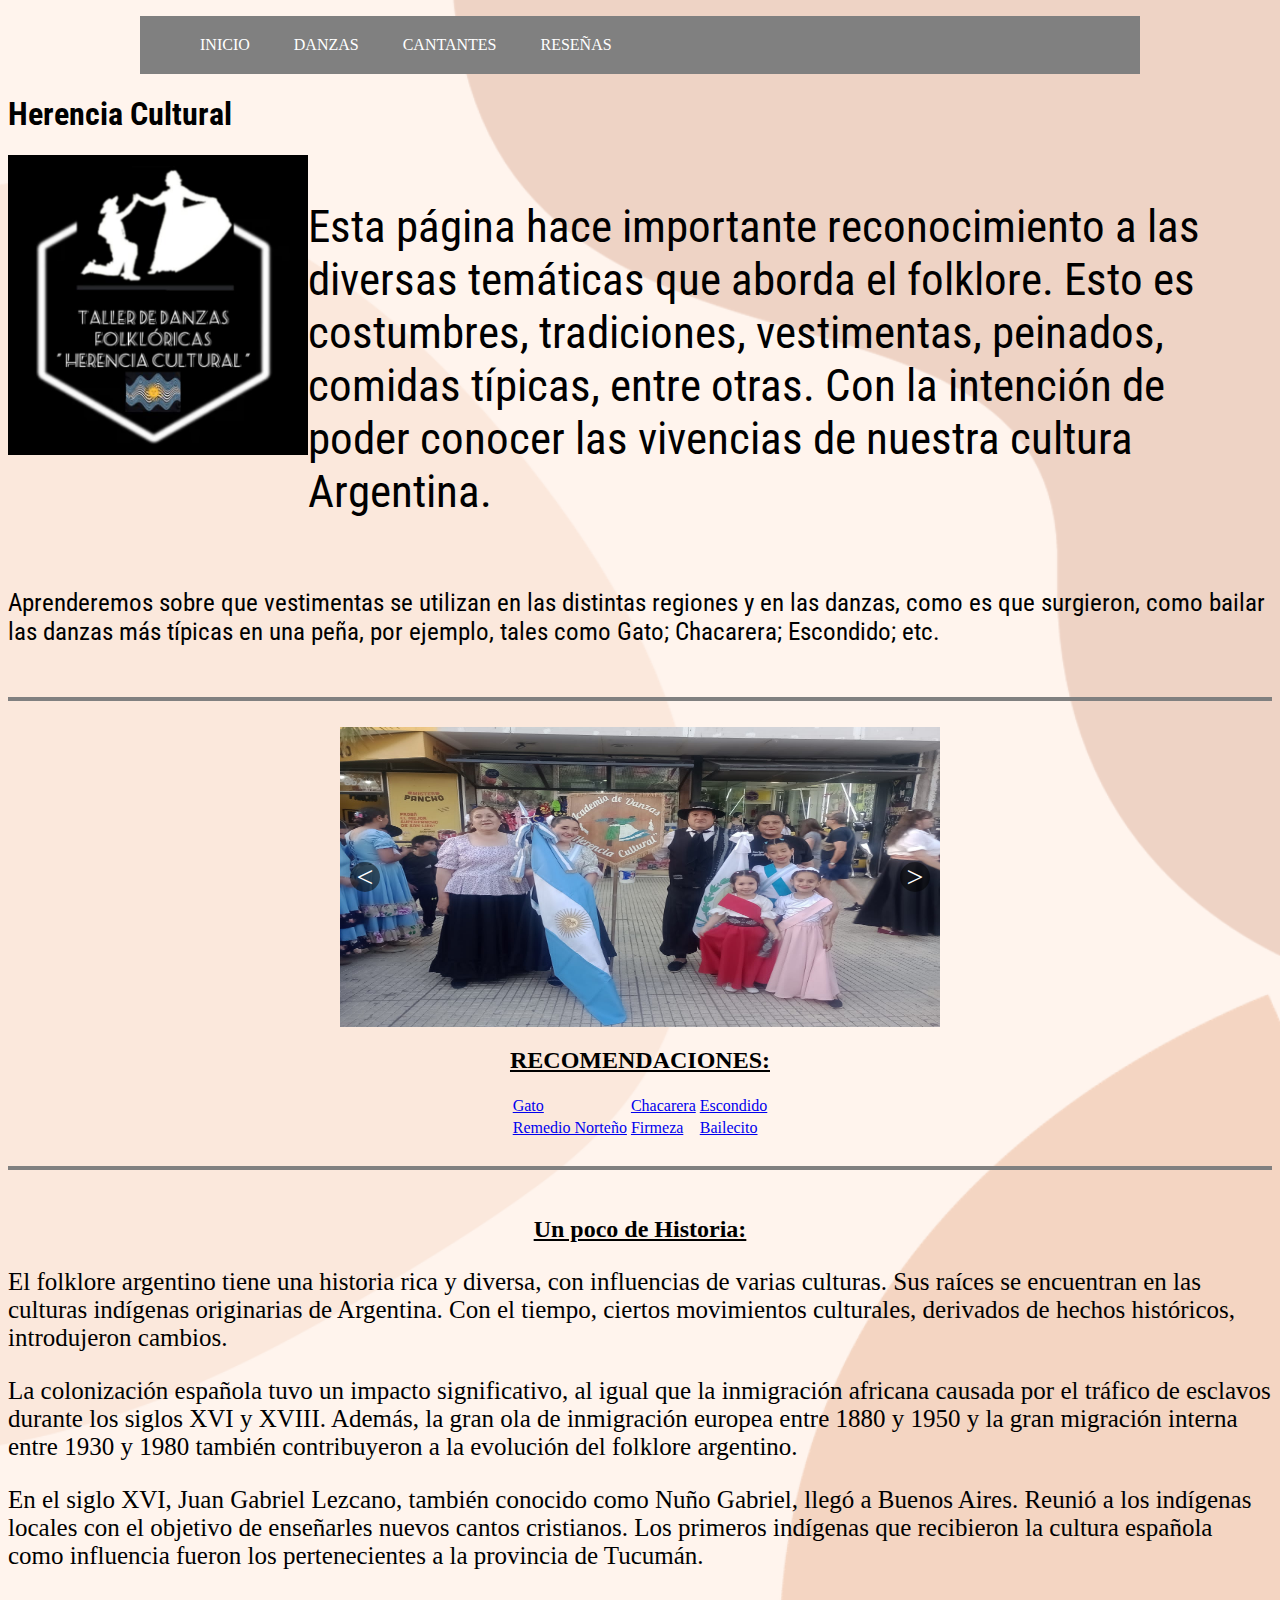
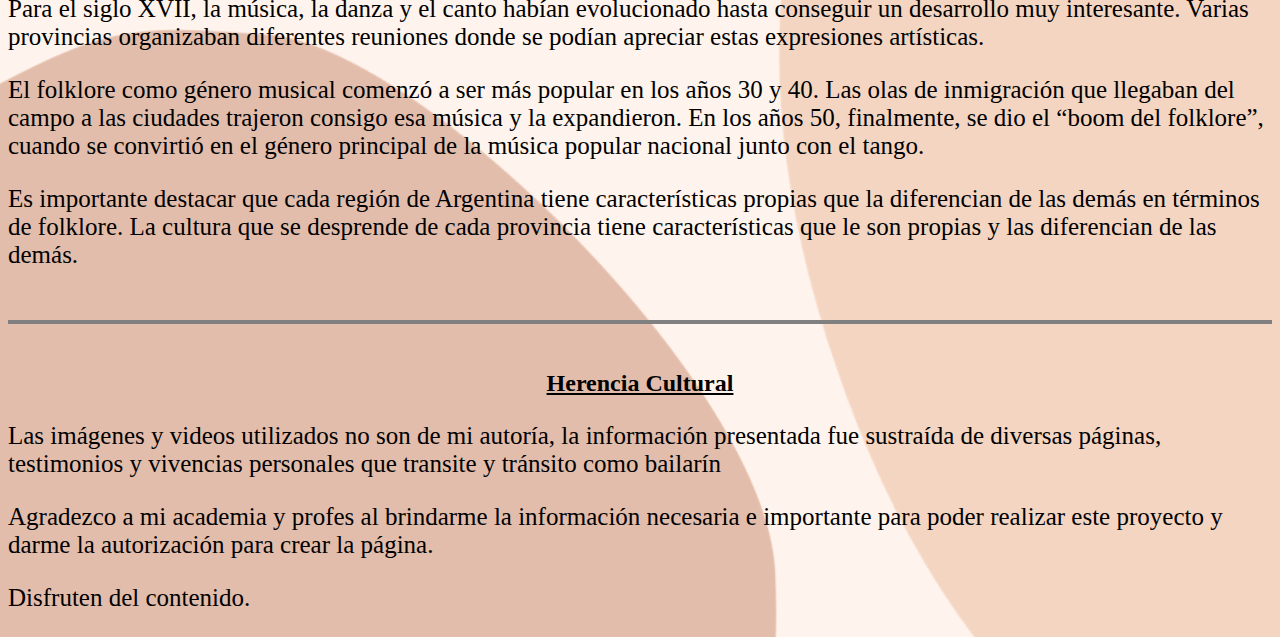
<file: index.html>
<!DOCTYPE html>
<html lang="en">
<head>
    <meta charset="UTF-8">
    <meta http-equiv="X-UA-Compatible" content="IE=edge">
    <meta name="viewport" content="width=device-width, initial-scale=1.0">
    <link rel="stylesheet" type="text/css" href="Style.css">
    <link rel="preconnect" href="https://fonts.googleapis.com">
    <link rel="preconnect" href="https://fonts.gstatic.com" crossorigin>
    <link href="https://fonts.googleapis.com/css2?family=Roboto+Condensed:ital,wght@1,100&display=swap" rel="stylesheet">
    <script src="carusel.javaScript"></script>
    <title>Pagina Principal </title>
</head>
<body>
    <header>
        <div class="Menu-Nav">
            <ul>
                <li><a href="index.html">INICIO</a></li>
                <li><a href="Pagina2/Pagina2.html">DANZAS</a></li>
                <li><a href="Pagina3/Pagina3.html">CANTANTES</a></li>
                <li><a href="Pagina3/Pagina3.html#reseñas">RESEÑAS</a></li>
            </ul>
        </div>
    </header>
    <div class="introduccion"n>
        <h1>Herencia Cultural</h1>
        <div class="imagenPrincipal">
            <img  src="fotos/logo folklore.jpg" alt="logo Pagina" width="500px" height="300px">
        <p>
            Esta página hace importante reconocimiento a las diversas temáticas que aborda el folklore. 
            Esto es costumbres, tradiciones, vestimentas, peinados, comidas típicas, entre otras. 
            Con la intención de poder conocer las vivencias de nuestra cultura Argentina. 
        </p>
        </div>
        <p>
            Aprenderemos sobre que vestimentas se utilizan en las distintas regiones y en las danzas, 
            como es que surgieron, como bailar las danzas más típicas en una peña, por ejemplo, 
            tales como Gato; Chacarera; Escondido; etc.  
        </p>
    </div>
        
        <br>
        <hr>
        <br>
        <div class="contenedorCarusel">
            <div class="btnAvanzar">
                &#62
            </div>
            <div class="btnRetroceder">
                &#60
            </div>
            <img src="fotos/imgCarusel1.jpg" alt="" id="imagenCarusel">
        </div>
        <div id="recomendaciones">
            <h2>RECOMENDACIONES:</h2>
            <table>
                <tr>
                    <td><a href="Pagina2/Pagina2.html#seccionGato">Gato</a></td>
                    <td><a href="Pagina2/Pagina2.html#seccionChacarera">Chacarera</a></td>
                    <td><a href="Pagina2/Pagina2.html#seccionEscondido">Escondido</a></td>
                </tr>
                <tr>
                    <td><a href="Pagina2/Pagina2.html#seccionRemedioNorteño">Remedio Norteño</a></td>
                    <td><a href="Pagina2/Pagina2.html#seccionFirmeza">Firmeza</a></td>
                    <td><a href="Pagina2/Pagina2.html#seccionBailecito">Bailecito</a></td>
                </tr>
                
            </table>
        </div>
        <br>
        <hr>
        <br>
        <div>
            <h2>Un poco de Historia:</h2>
            <p>
                El folklore argentino tiene una historia rica y diversa, con influencias de varias culturas. 
                Sus raíces se encuentran en las culturas indígenas originarias de Argentina. 
                Con el tiempo, ciertos movimientos culturales, derivados de hechos históricos, introdujeron cambios. 
            </p>
            <p>
                La colonización española tuvo un impacto significativo, al igual que la inmigración 
                africana causada por el tráfico de esclavos durante los siglos XVI y XVIII. Además, 
                la gran ola de inmigración europea entre 1880 y 1950 y la gran migración interna entre 1930 y 
                1980 también contribuyeron a la evolución del folklore argentino.
            </p>
            <p>
                En el siglo XVI, Juan Gabriel Lezcano, también conocido como Nuño Gabriel, 
                llegó a Buenos Aires. Reunió a los indígenas locales con el objetivo de enseñarles 
                nuevos cantos cristianos. Los primeros indígenas que recibieron la cultura española como 
                influencia fueron los pertenecientes a la provincia de Tucumán. 
            </p>
            <p>
                Para el siglo XVII, la música, la danza y el canto habían evolucionado hasta 
                conseguir un desarrollo muy interesante. Varias provincias organizaban diferentes 
                reuniones donde se podían apreciar estas expresiones artísticas.
            </p>
            <p>
                El folklore como género musical comenzó a ser más popular en los años 30 y 40. 
                Las olas de inmigración que llegaban del campo a las ciudades trajeron consigo esa 
                música y la expandieron. En los años 50, finalmente, se dio el “boom del folklore”, 
                cuando se convirtió en el género principal de la música popular nacional junto con el tango. 
            </p>
            <p>
                Es importante destacar que cada región de Argentina tiene características 
                propias que la diferencian de las demás en términos de folklore. La cultura que se 
                desprende de cada provincia tiene características que le son propias y 
                las diferencian de las demás.
            </p>
        </div>
        <br>
        <hr>
        <br>
        <footer>
            <h2>Herencia Cultural</h2>
            <p>
                Las imágenes y videos utilizados no son de mi autoría, la información presentada fue 
                sustraída de diversas páginas, testimonios y vivencias personales que transite y tránsito como bailarín  
            </p>
            <p>
                Agradezco a mi academia y profes al brindarme la información necesaria e 
                importante para poder realizar este proyecto y darme la autorización para crear la página. 
            </p>
            <p>
                Disfruten del contenido. 
            </p>
        </footer>
</html>
</file>
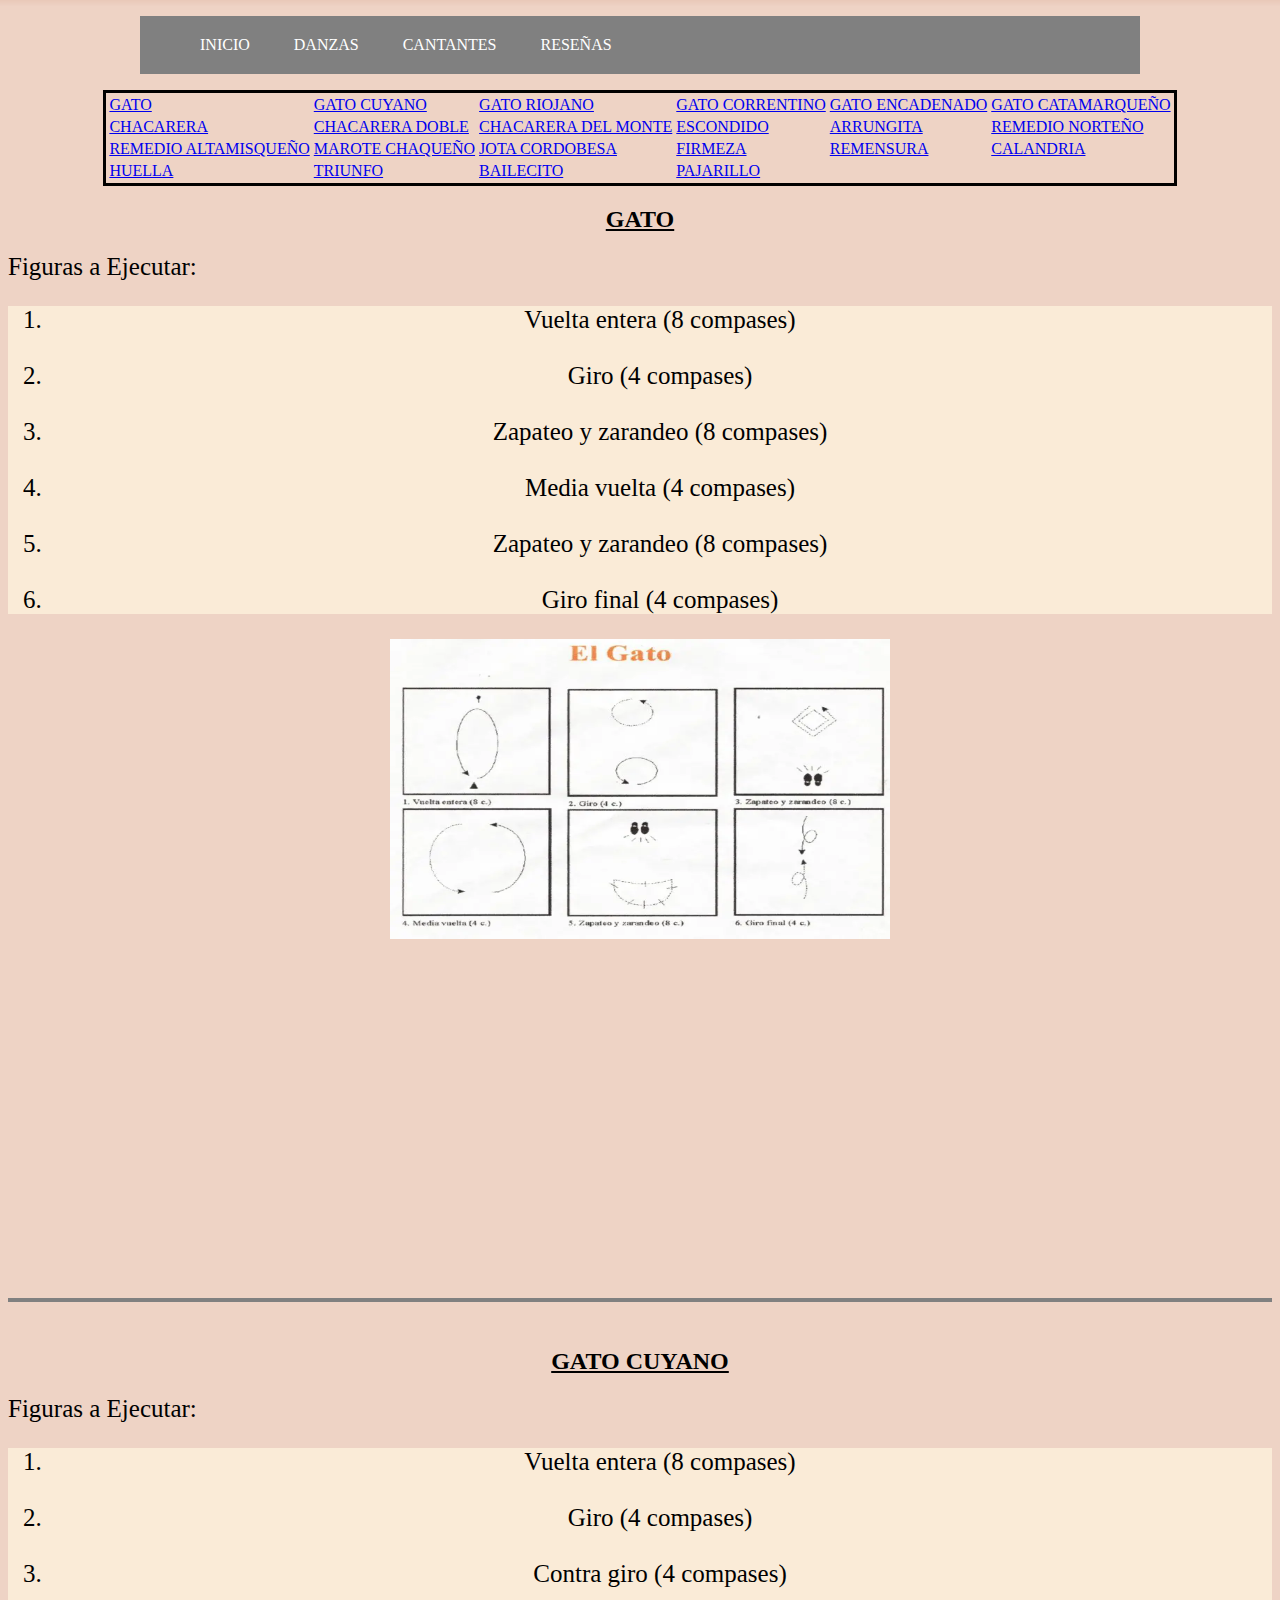
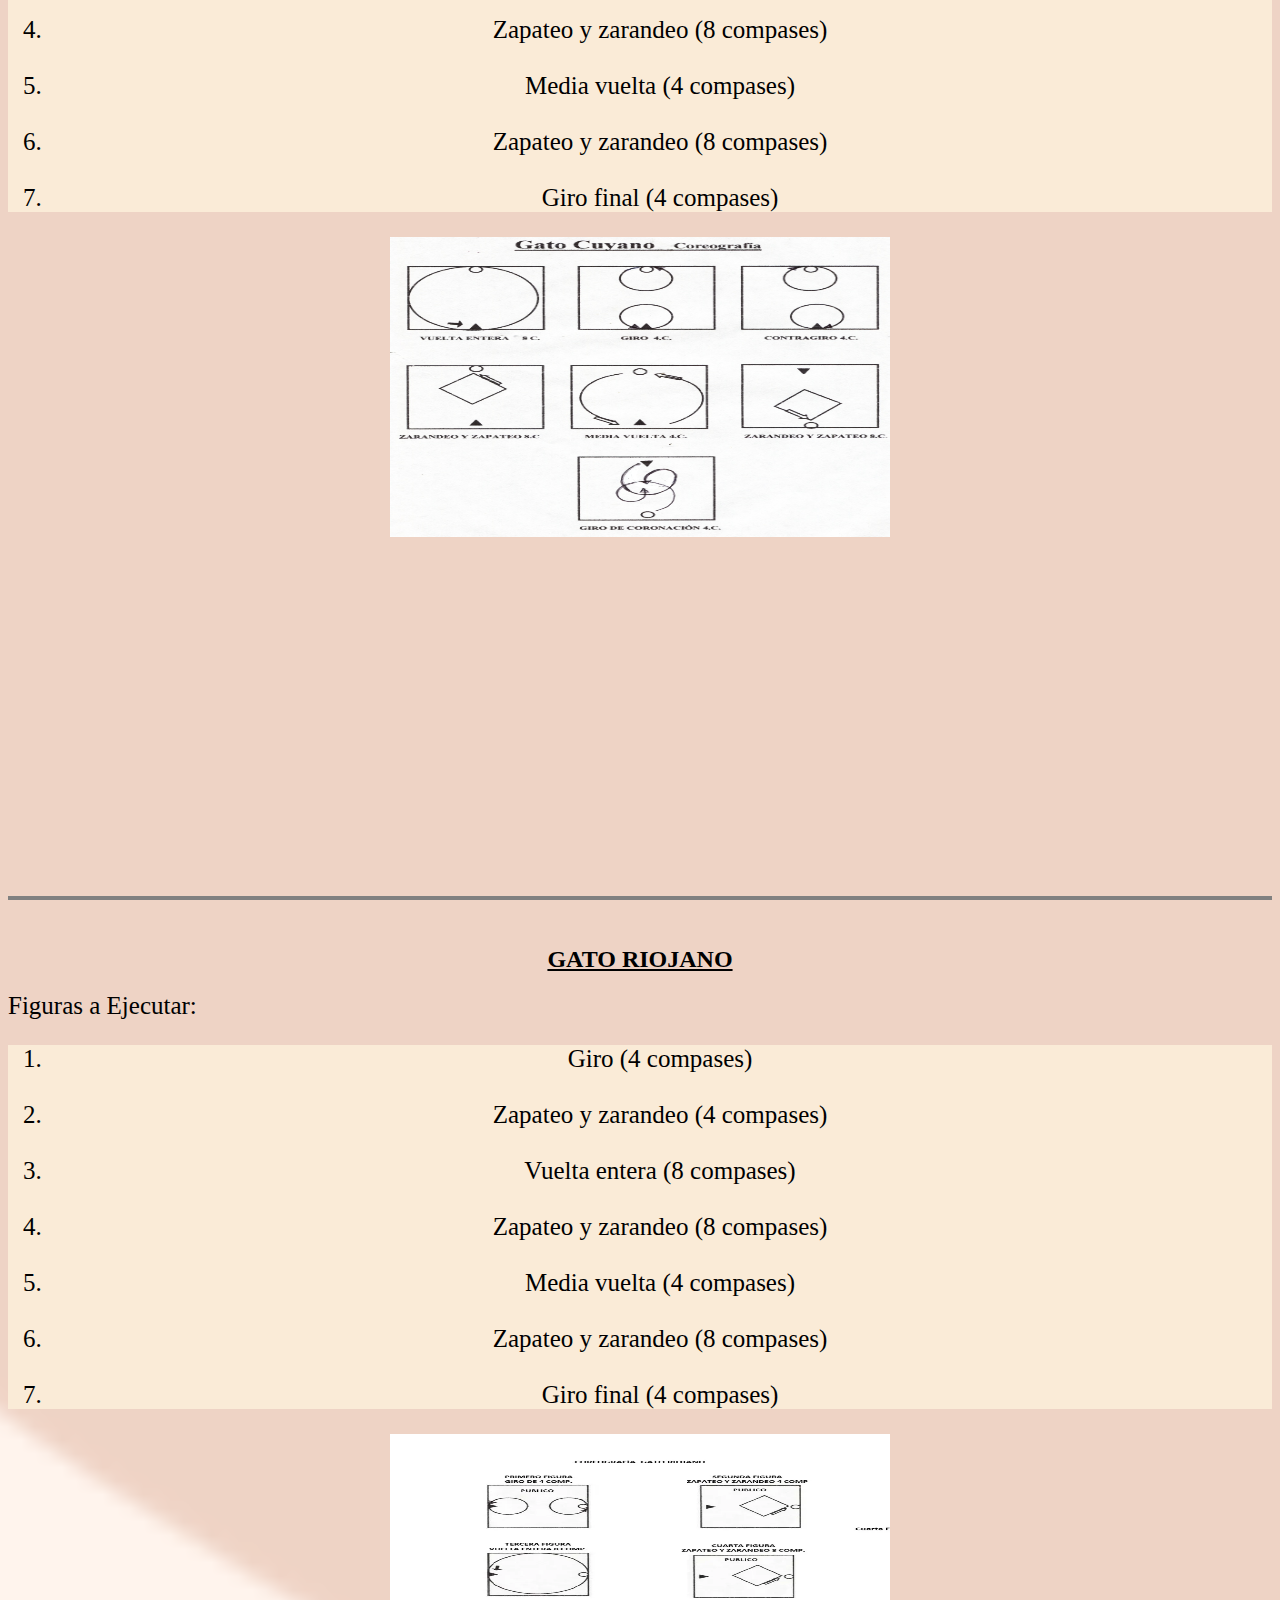
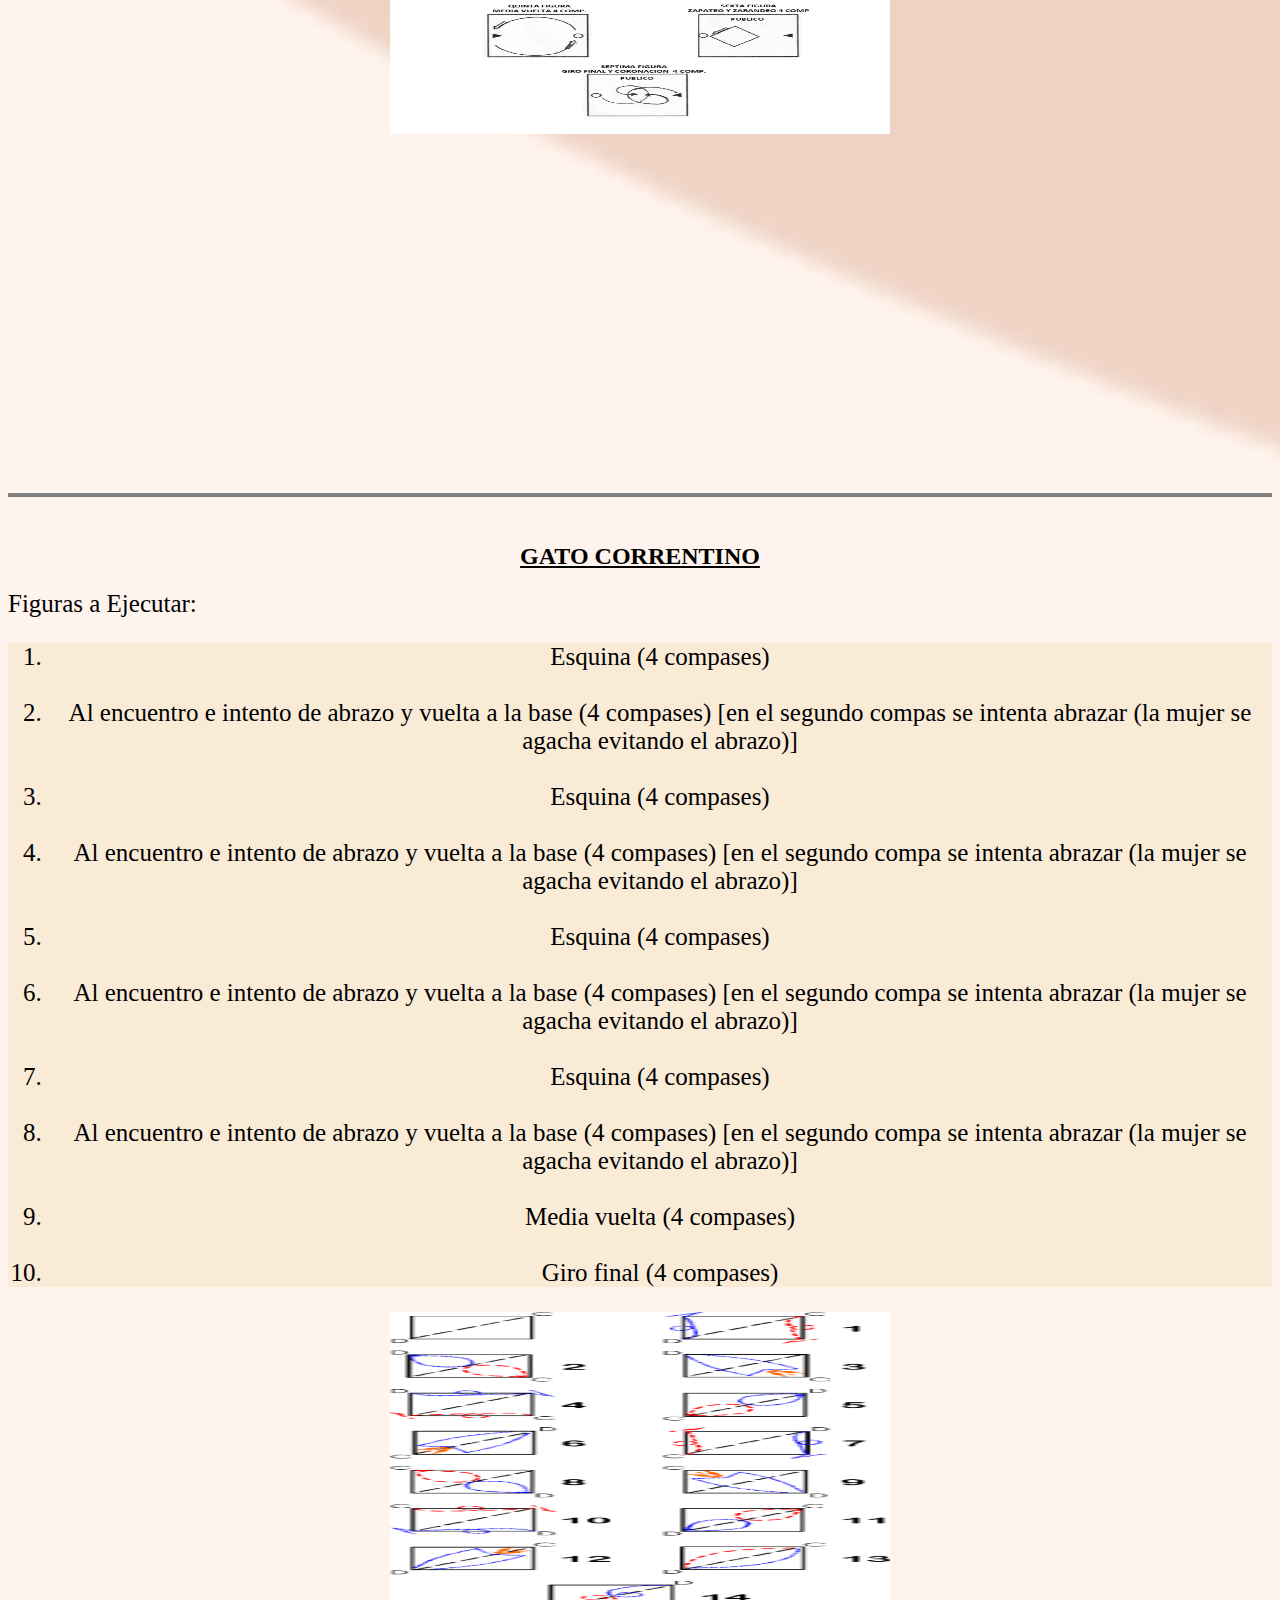
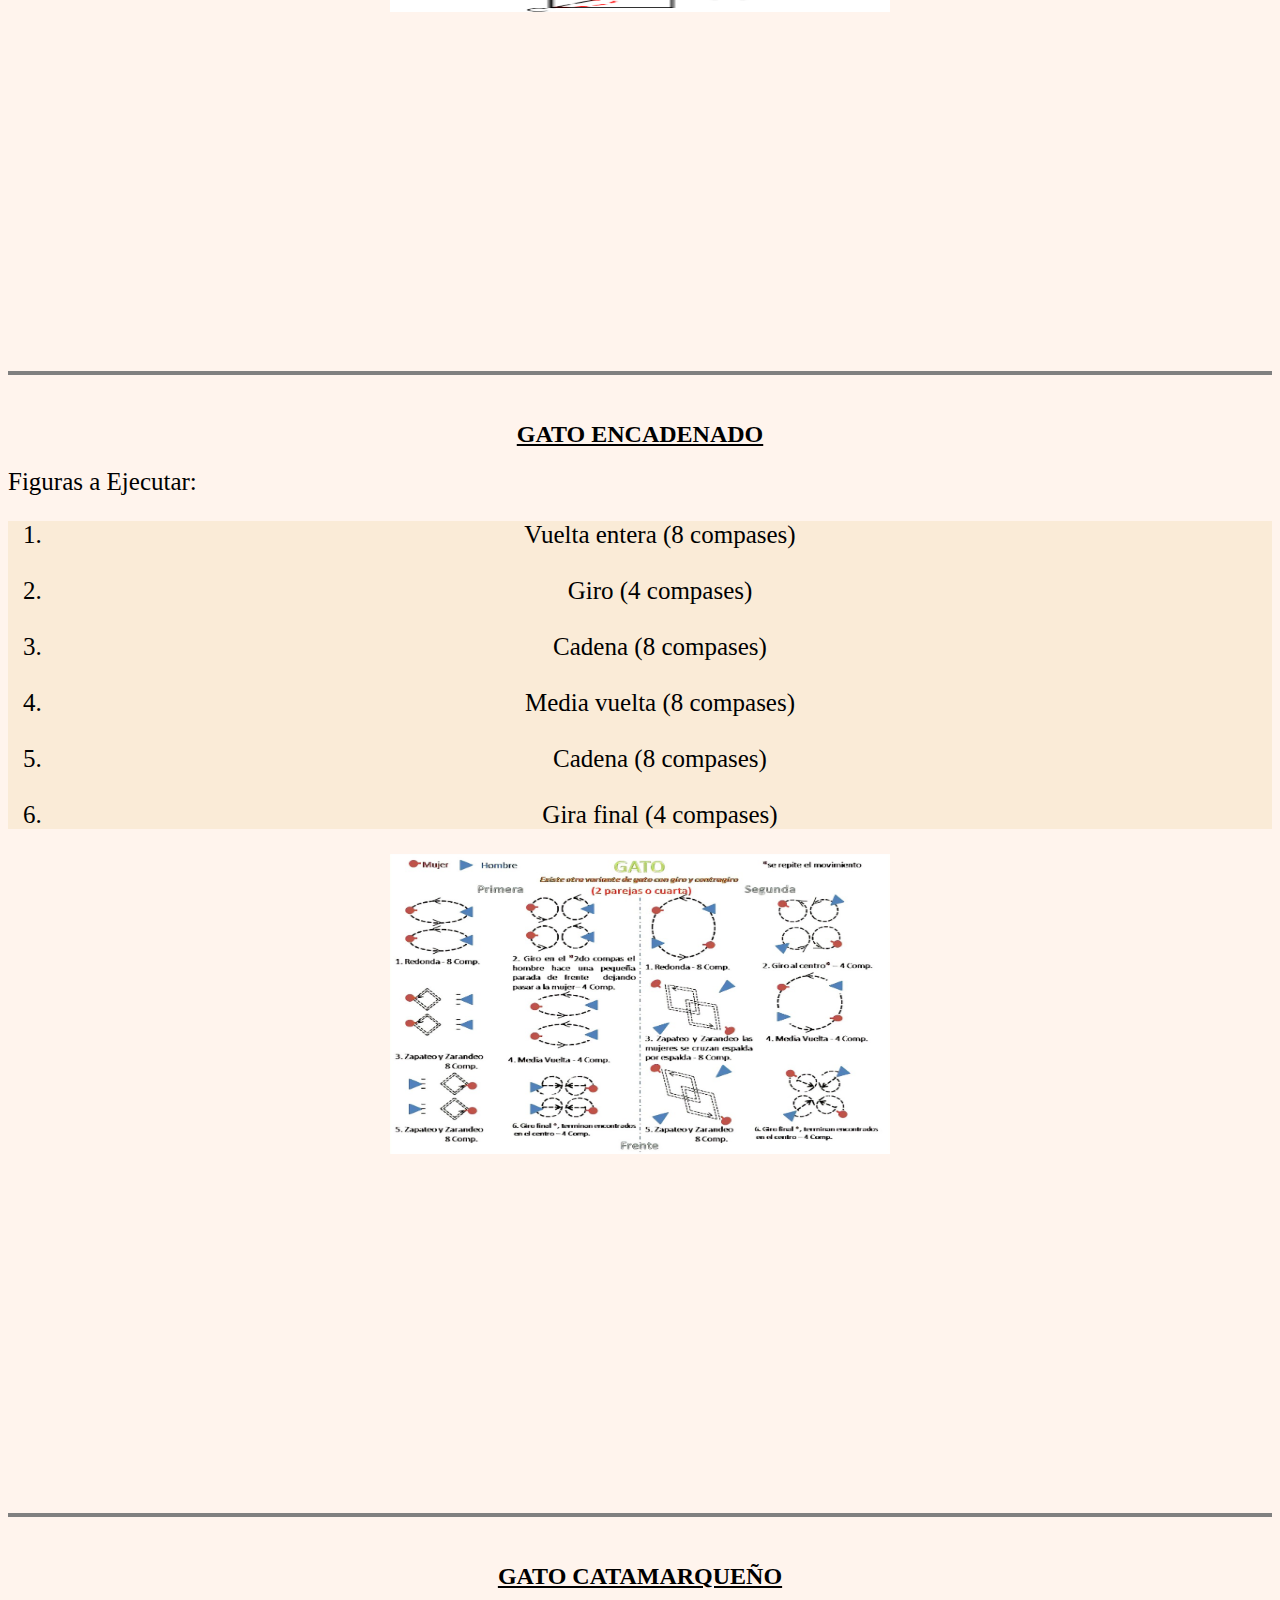
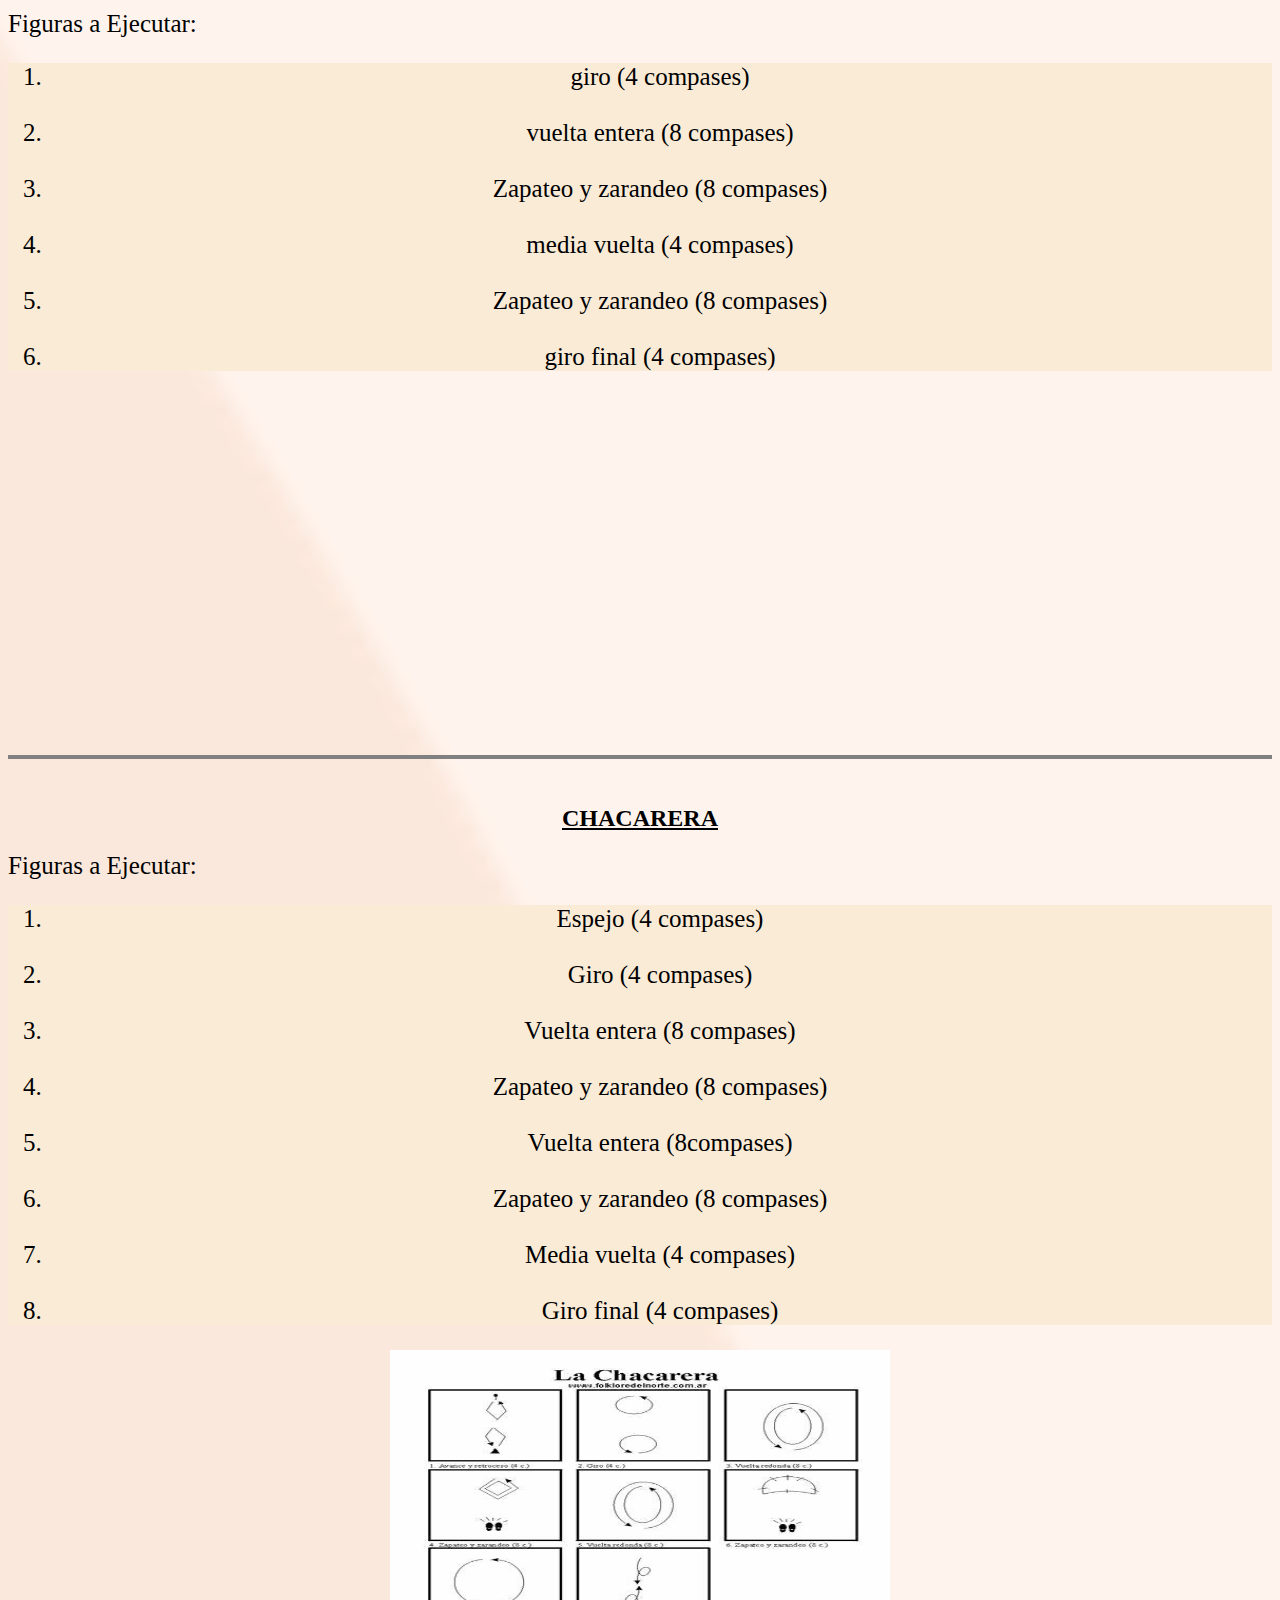
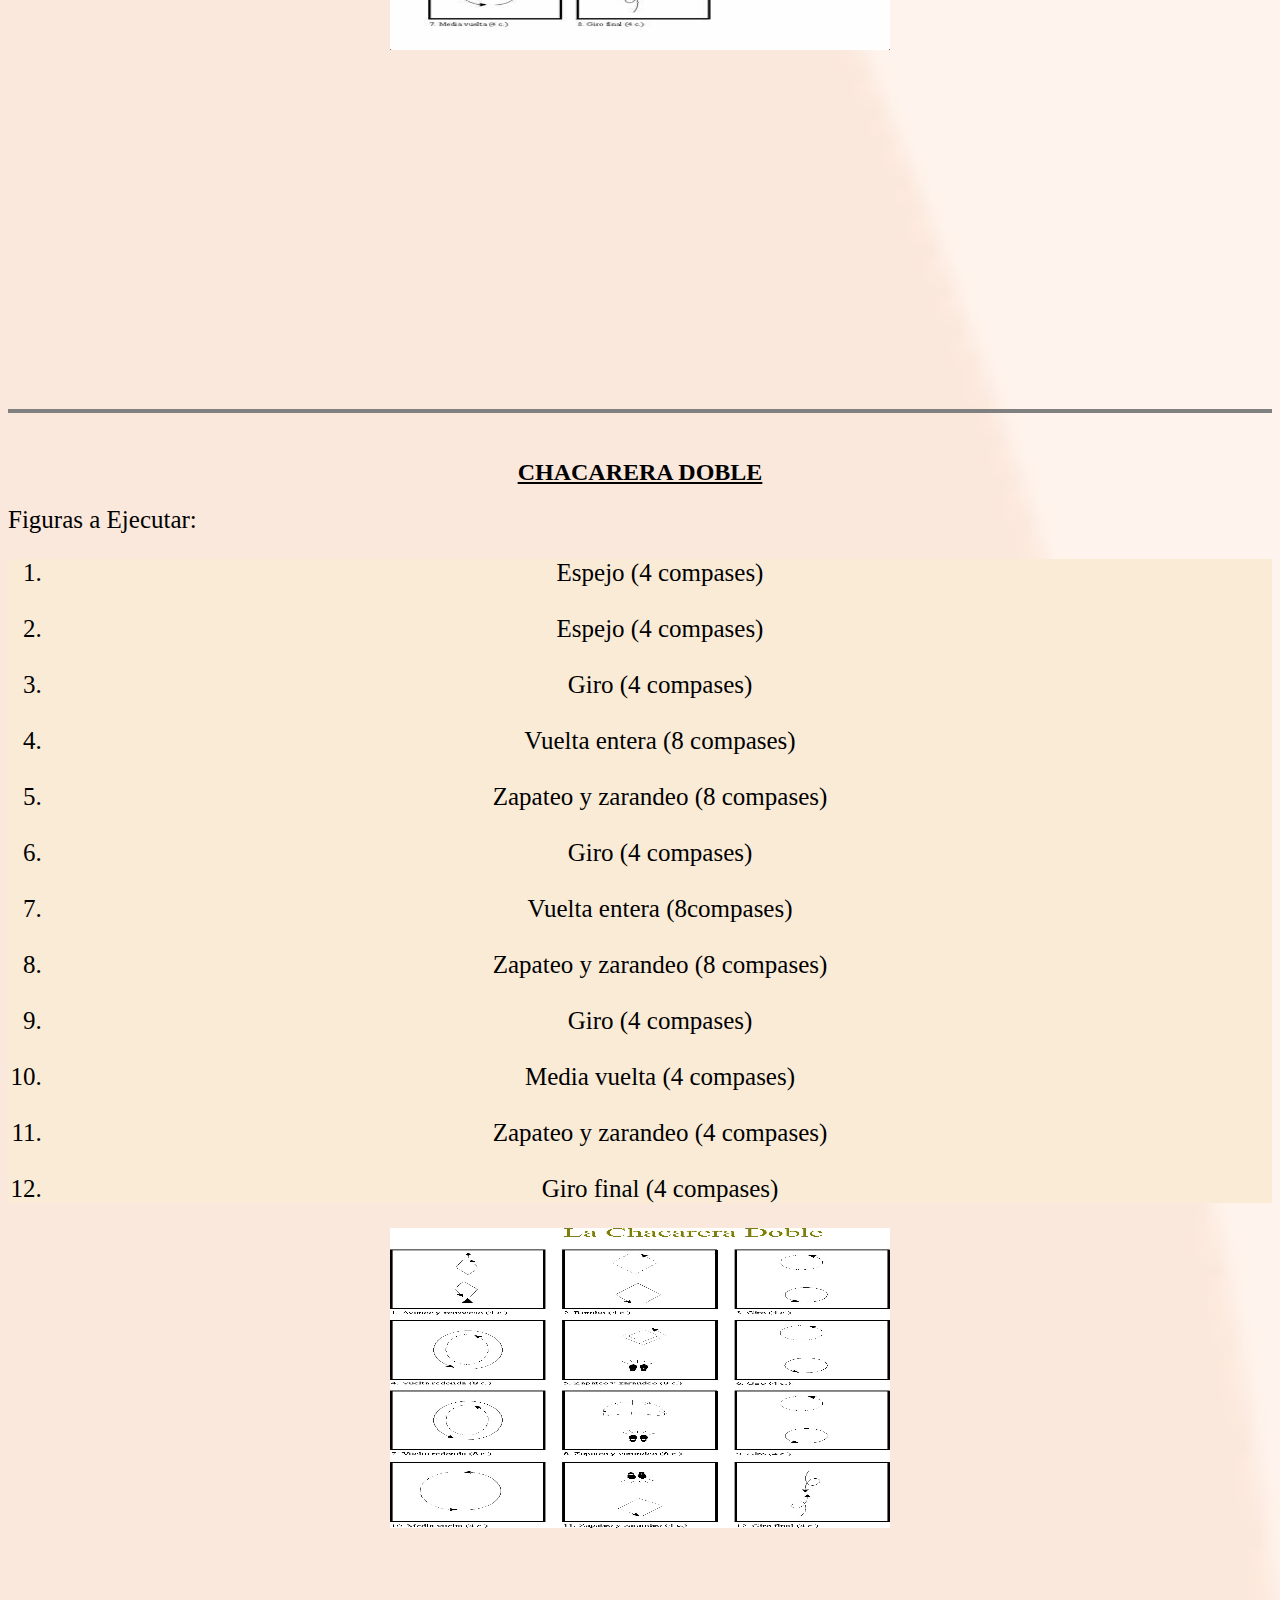
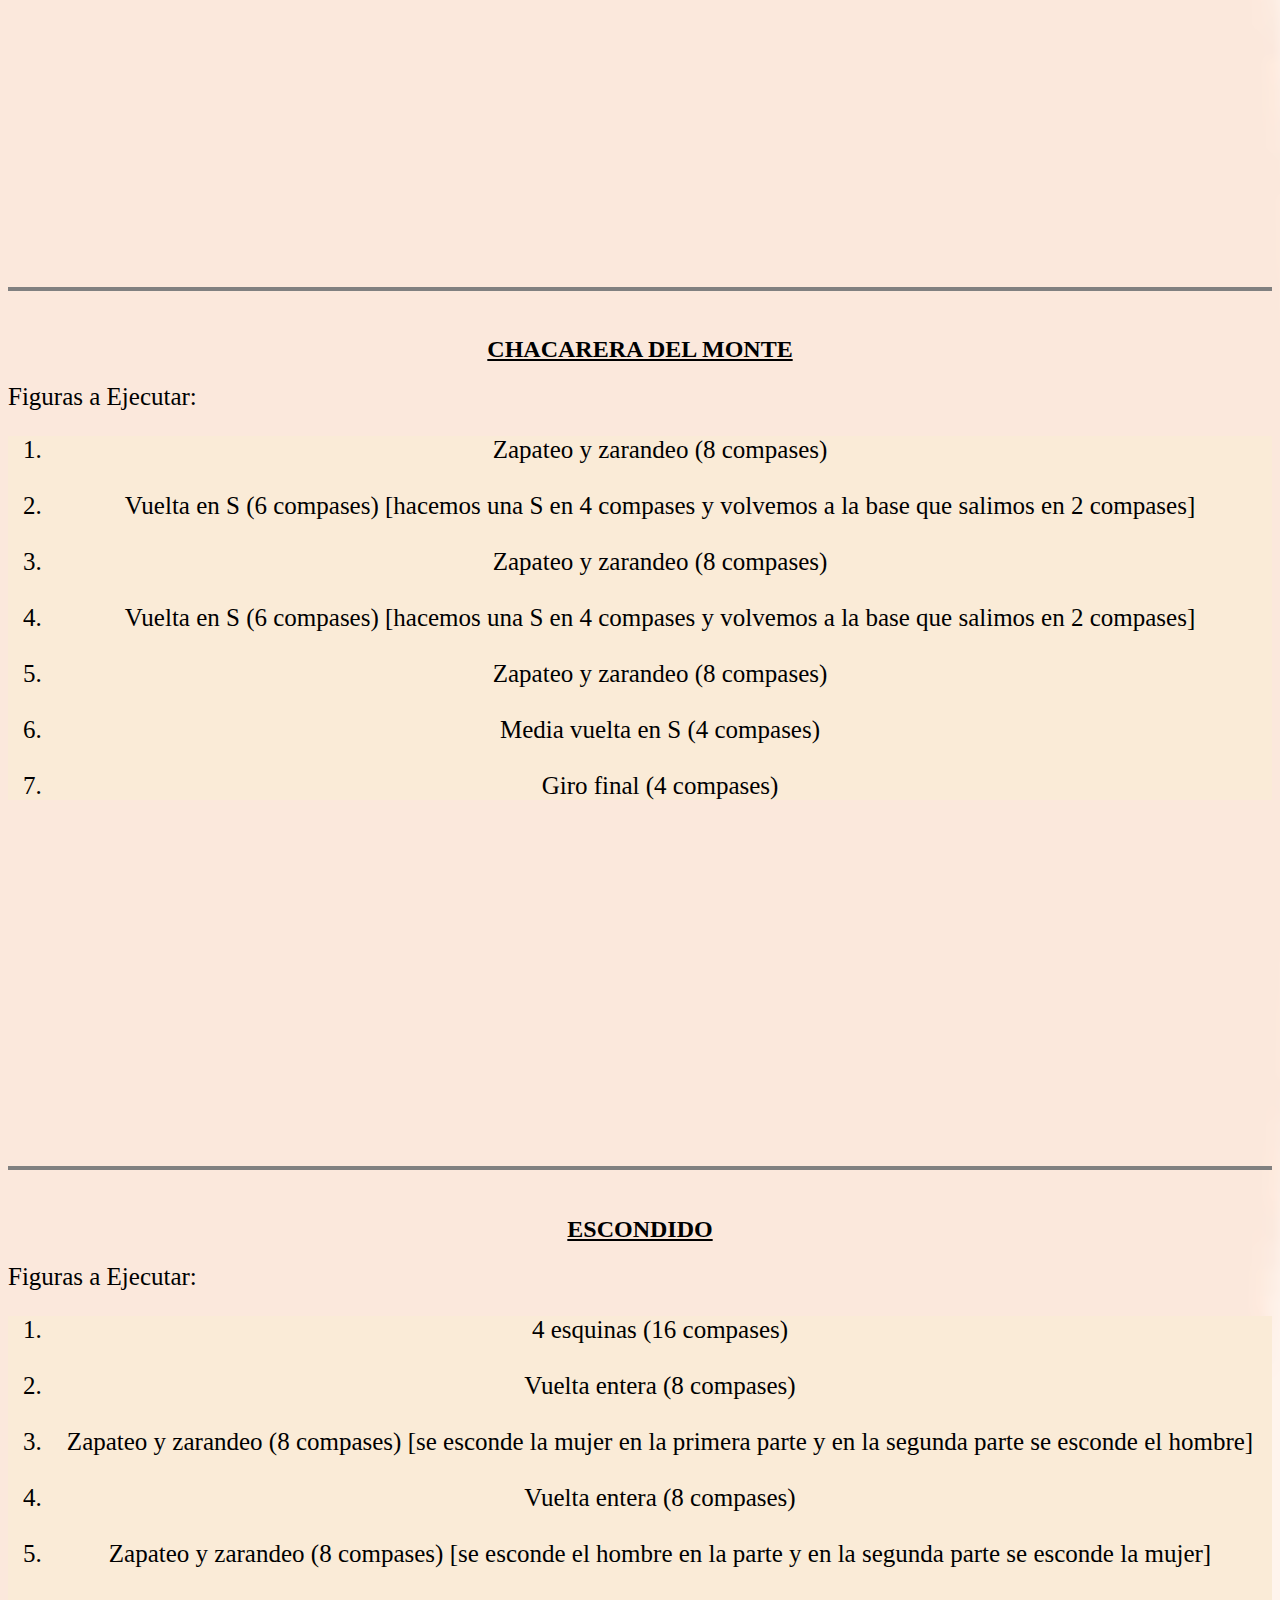
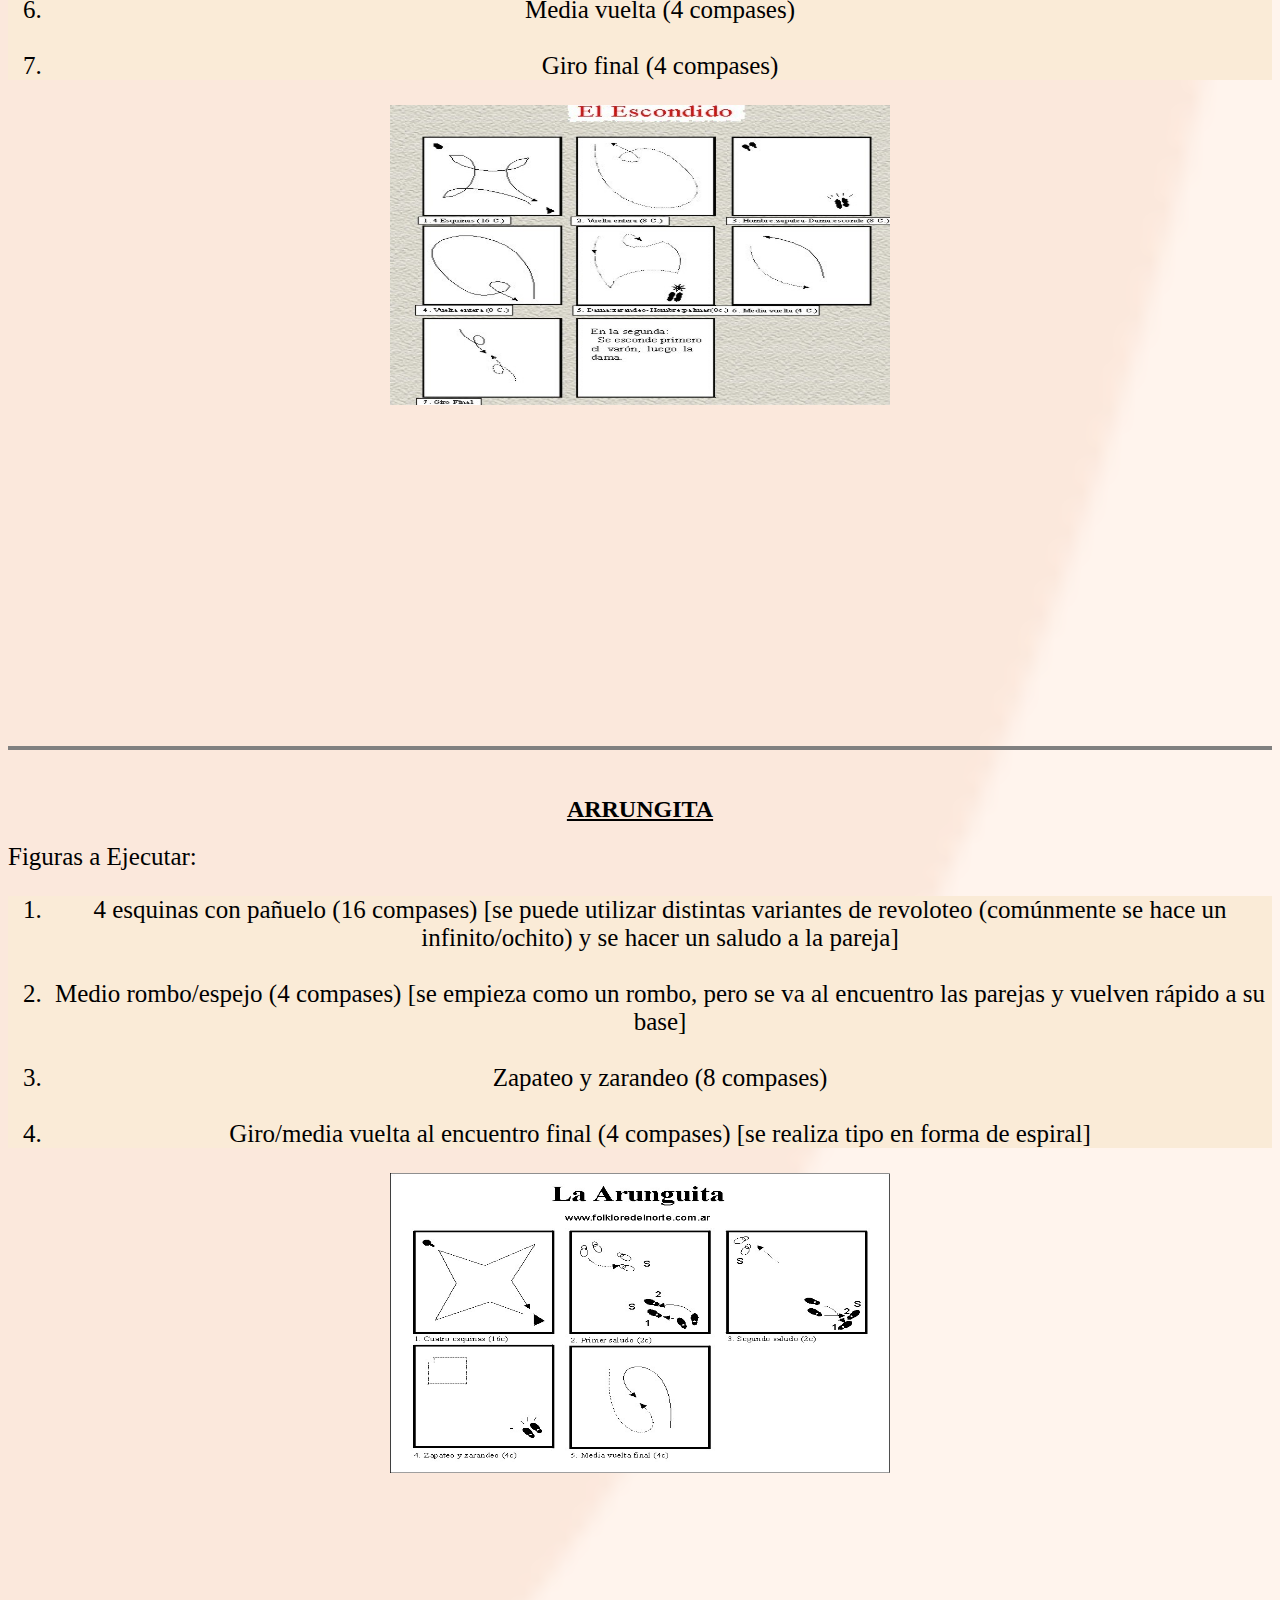
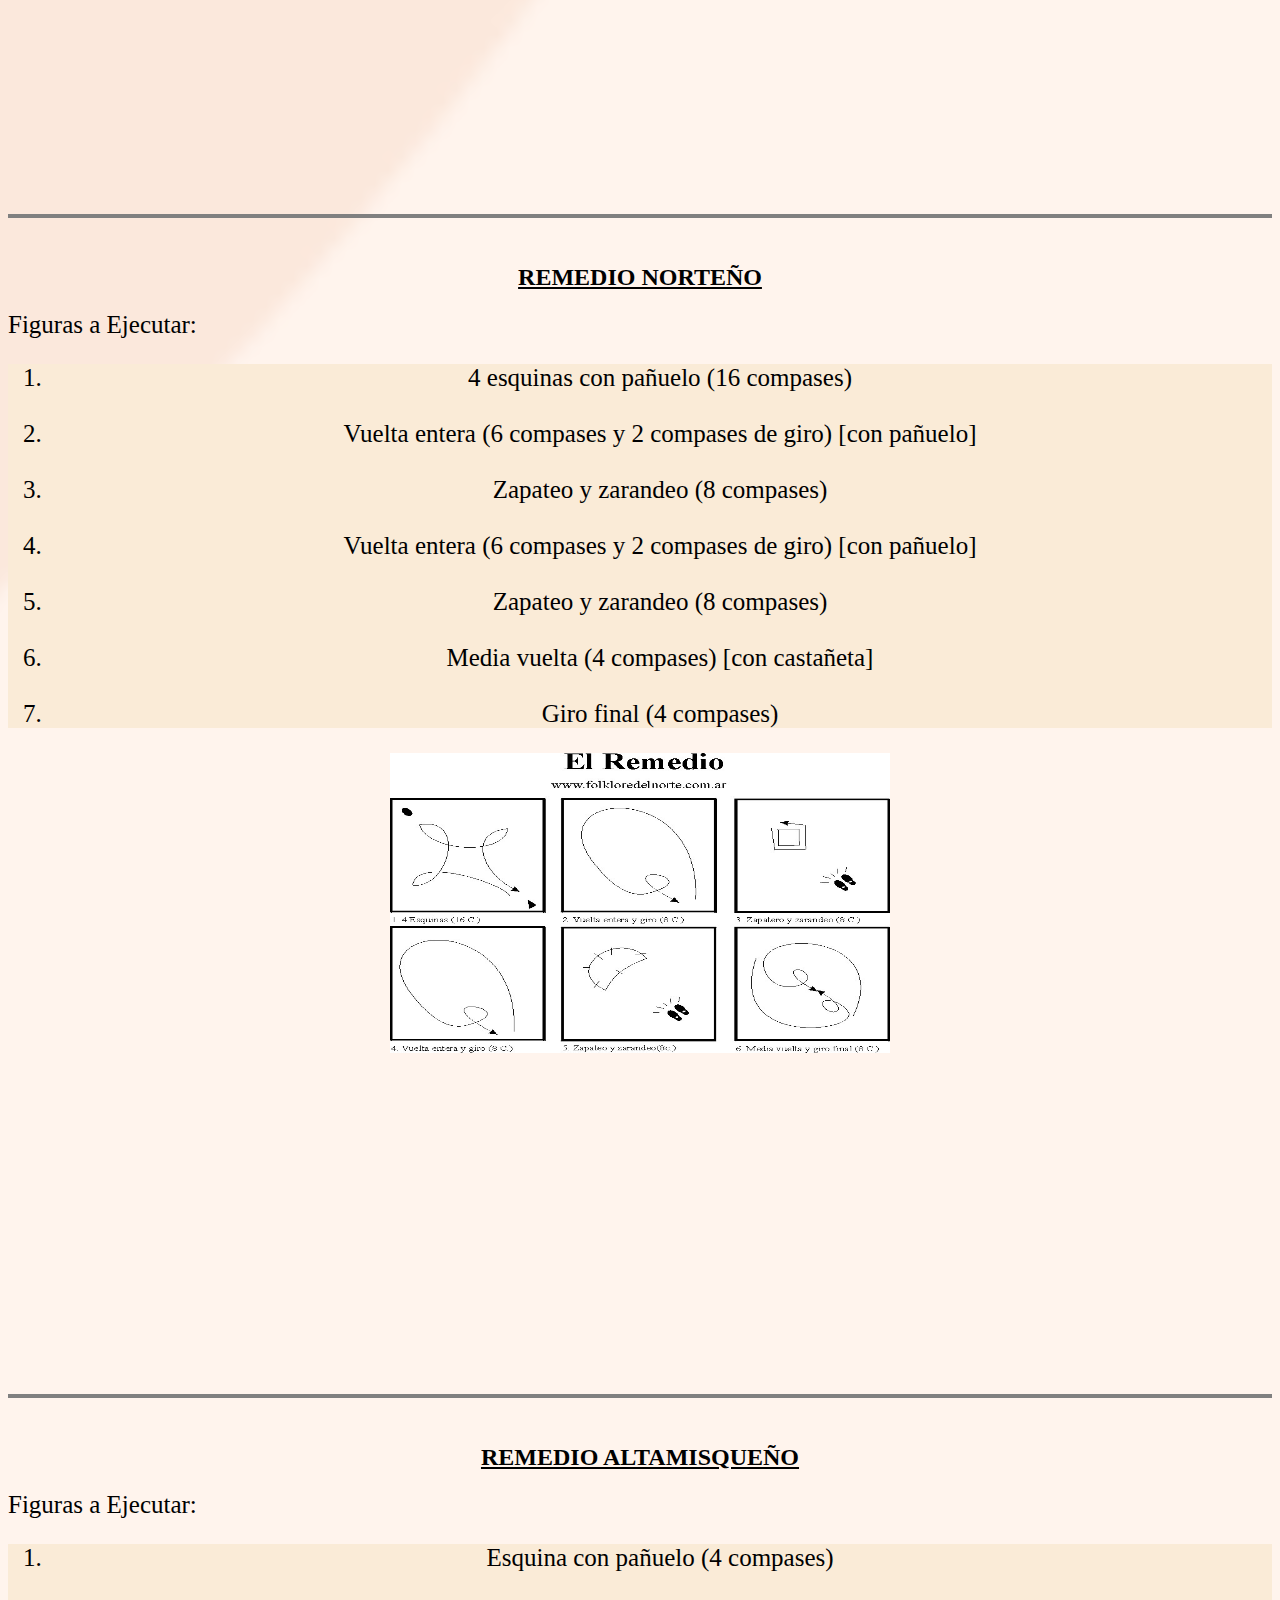
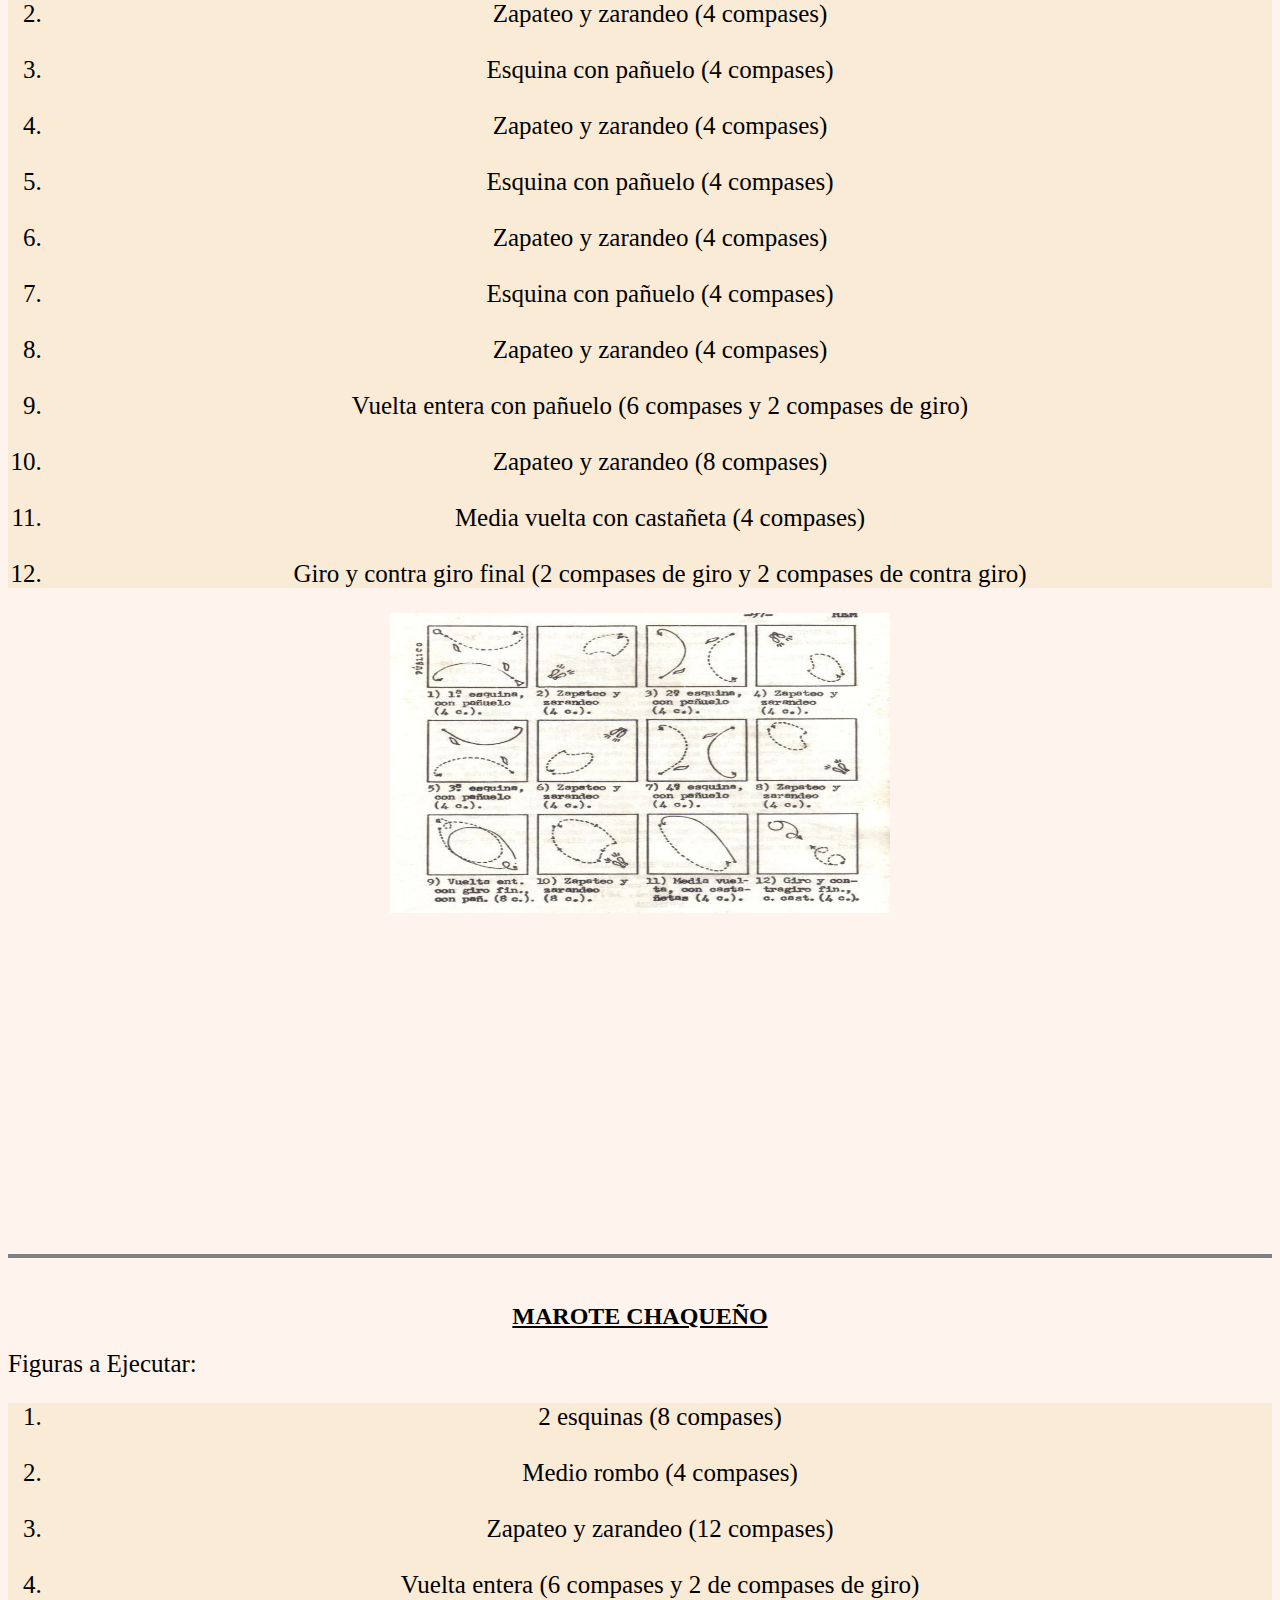
<file: Pagina2/Pagina2.html>
<!DOCTYPE html>
<html lang="en">
<head>
    <meta charset="UTF-8">
    <meta name="viewport" content="width=device-width, initial-scale=1.0">
    <link rel="stylesheet" type="text/css" href="../Style.css">
    <title>Coreografias - Danzas</title>
</head>
<body>
    <header>
        <div class="Menu-Nav">
            <ul>
                <li><a href="../index.html">INICIO</a></li>
                <li><a href="../Pagina2/Pagina2.html">DANZAS</a></li>
                <li><a href="../Pagina3/Pagina3.html">CANTANTES</a></li>
                <li><a href="../Pagina3/Pagina3.html#reseñas">RESEÑAS</a></li>
            </ul>
        </div>
    </header>
    <table class="tablaFiguras">
        <tr>
            <td><a href="#seccionGATO">GATO</a></td>
            <td><a href="#seccionGatoCuyano">GATO CUYANO</a></td>
            <td><a href="#seccionGatoRiojano">GATO RIOJANO</a></td>
            <td><a href="#seccionGatoCorrentino">GATO CORRENTINO</a></td>
            <td><a href="#seccionGatoEncadenado">GATO ENCADENADO</a></td>
            <td><a href="#seccionGatoCatamarqueño">GATO CATAMARQUEÑO</a></td>
        </tr>
        <tr>
            <td><a href="#seccionChacarera">CHACARERA</a></td>
            <td><a href="#seccionChacareraDoble">CHACARERA DOBLE</a></td>
            <td><a href="#seccionChacareraDelMonte">CHACARERA DEL MONTE</a></td>
            <td><a href="#seccionEscondido">ESCONDIDO</a></td>
            <td><a href="#seccionArrungita">ARRUNGITA</a></td>
            <td><a href="#seccionRemedioNorteño">REMEDIO NORTEÑO</a></td>
        </tr>
        <tr>
            <td><a href="#seccionRemedioAltamisqueño">REMEDIO ALTAMISQUEÑO</a></td>
            <td><a href="#seccionMaroteChaqueño">MAROTE CHAQUEÑO</a></td>
            <td><a href="#seccionJotaCordobesa">JOTA CORDOBESA</a></td>
            <td><a href="#seccionFirmeza">FIRMEZA</a></td>
            <td><a href="#seccionRemensura">REMENSURA</a></td>
            <td><a href="#seccionCalandria">CALANDRIA</a></td>
        </tr>
        <tr>
            <td><a href="#seccionHuella">HUELLA</a></td>
            <td><a href="#seccionTriunfo">TRIUNFO</a></td>
            <td><a href="#seccionBailecito">BAILECITO</a></td>
            <td><a href="#seccionPajarillo">PAJARILLO</a></td>

        </tr>
    </table>
    <h2 id="seccionGato">GATO</h2>
    <span>Figuras a Ejecutar:</span>
    <ol>
        <li>Vuelta entera (8 compases) </li>
        <br>
        <li>Giro (4 compases) </li>
        <br>
        <li>Zapateo y zarandeo (8 compases) </li>
        <br>
        <li>Media vuelta (4 compases) </li>
        <br>
        <li>Zapateo y zarandeo (8 compases) </li>
        <br>
        <li>Giro final (4 compases) </li>
    </ol>
    <img src="../fotos/Gato figura.png" alt="figura del gato" >
    <br>
    <iframe width="560" height="315" 
        src="https://www.youtube.com/embed/DAtX7D8KhbE?si=pGUAC6y8iExa5Xmf" 
        title="YouTube video player" frameborder="0" 
        allow="accelerometer; autoplay; clipboard-write; encrypted-media;
        gyroscope; picture-in-picture; web-share" allowfullscreen>
    </iframe>
    <br>
    <hr>
    <br>
    <h2 id="seccionGatoCuyano">GATO CUYANO</h2>
    <span>Figuras a Ejecutar:</span>
    <ol>
        <li>Vuelta entera (8 compases) </li>
        <br>
        <li>Giro (4 compases) </li>
        <br>
        <li>Contra giro (4 compases) </li>
        <br>
        <li>Zapateo y zarandeo (8 compases) </li>
        <br>
        <li>Media vuelta (4 compases) </li>
        <br>
        <li>Zapateo y zarandeo (8 compases) </li>
        <br>
        <li>Giro final (4 compases) </li>
    </ol>
    <img src="../fotos/Gato cuyano figura.jpeg" alt="figura de gato cuyano" >
    <br>
    <iframe width="560" height="315" 
        src="https://www.youtube.com/embed/RkkawRLEayI?si=e6HYilnMgiU8Br3K" 
        title="YouTube video player" frameborder="0" 
        allow="accelerometer; autoplay; clipboard-write; encrypted-media; 
        gyroscope; picture-in-picture; web-share" allowfullscreen>
    </iframe>
    <br>
    <hr>
    <br>
    <h2 id="seccionGatoRiojano">GATO RIOJANO</h2>
    <span>Figuras a Ejecutar:</span>
    <ol>
        <li>Giro (4 compases) </li>
        <br>
        <li>Zapateo y zarandeo (4 compases)</li>
        <br>
        <li>Vuelta entera (8 compases) </li>
        <br>
        <li>Zapateo y zarandeo (8 compases) </li>
        <br>
        <li>Media vuelta (4 compases) </li>
        <br>
        <li>Zapateo y zarandeo (8 compases) </li>
        <br>
        <li>Giro final (4 compases) </li>
    </ol>
    <img src="../fotos/Gato riojano figura.png" alt="figura gato riojano" >
    <br>
    <iframe width="560" height="315" 
        src="https://www.youtube.com/embed/3OUadrAtpfg?si=fmmDEwN36yAfrGxw" 
        title="YouTube video player" frameborder="0" 
        allow="accelerometer; autoplay; clipboard-write; encrypted-media; 
        gyroscope; picture-in-picture; web-share" allowfullscreen>
    </iframe>
    <br>
    <hr>
    <br>
    <h2 id="seccionGatoCorrentino">GATO CORRENTINO</h2>
    <span>Figuras a Ejecutar:</span>
    <ol>
        <li>Esquina (4 compases) </li>
        <br>
        <li>
            Al encuentro e intento de abrazo y vuelta a la base (4 compases)
            [en el segundo compas se intenta abrazar (la mujer se agacha evitando el abrazo)] 
        </li>
        <br>
        <li>Esquina (4 compases) </li>
        <br>
        <li>
            Al encuentro e intento de abrazo y vuelta a la base (4 compases)
            [en el segundo compa se intenta abrazar (la mujer se agacha evitando el abrazo)]  
        </li>
        <br>
        <li>Esquina (4 compases)</li>
        <br>
        <li>
            Al encuentro e intento de abrazo y vuelta a la base (4 compases) 
            [en el segundo compa se intenta abrazar (la mujer se agacha evitando el abrazo)] 
        </li>
        <br>
        <li>Esquina (4 compases) </li>
        <br>
        <li>
            Al encuentro e intento de abrazo y vuelta a la base (4 compases) 
            [en el segundo compa se intenta abrazar (la mujer se agacha evitando el abrazo)]
        </li>
        <br>
        <li>Media vuelta (4 compases) </li>
        <br>
        <li>Giro final (4 compases) </li>
    </ol>
    <img src="../fotos/Gato correntino figura.png" alt="gato correntino figura ">
    <br>
    <iframe width="560" height="315" 
        src="https://www.youtube.com/embed/eTdJh3Re-gc?si=nzlckmndbCKkURZf" title="YouTube video player" 
        frameborder="0" allow="accelerometer; autoplay; clipboard-write; encrypted-media;
        gyroscope; picture-in-picture; web-share" allowfullscreen>
    </iframe>
    <br>
    <hr>
    <br>
    <h2 id="seccionGatoEncadenado">GATO ENCADENADO</h2>
    <span>Figuras a Ejecutar:</span>
    <ol>
        <li>Vuelta entera (8 compases)</li>
        <br>
        <li>Giro (4 compases)</li>
        <br>
        <li>Cadena (8 compases)</li>
        <br>
        <li>Media vuelta (8 compases)</li>
        <br>
        <li>Cadena (8 compases)</li>
        <br>
        <li>Gira final (4 compases)</li>
    </ol>
    <img src="../fotos/Gato encadenado figura.jpeg" alt="gato encadenado figura ">
    <br>
    <iframe width="560" height="315" 
        src="https://www.youtube.com/embed/5YD9AH7c8bM?si=mcT3a17YLEcHcCRX"
        title="YouTube video player" frameborder="0" allow="accelerometer; autoplay; clipboard-write; encrypted-media; 
        gyroscope; picture-in-picture; web-share" allowfullscreen>
    </iframe>
    <br>
    <hr>
    <br>
    <h2 id="seccionGatoCatamarqueño">GATO CATAMARQUEÑO</h2>
    <span>Figuras a Ejecutar:</span>
    <ol>
        <li>giro (4 compases)</li>
        <br>
        <li>vuelta entera (8 compases) </li>
        <br>
        <li>Zapateo y zarandeo (8 compases)</li>
        <br>
        <li>media vuelta (4 compases)</li>
        <br>
        <li>Zapateo y zarandeo (8 compases)</li>
        <br>
        <li>giro final (4 compases)</li>
    </ol>
    <br>
    <iframe 
        width="560" height="315" 
        src="https://www.youtube.com/embed/Sri0hd_FY4o?si=w0jBIyMfW_XK0Uem" 
        title="YouTube video player" frameborder="0" 
        allow="accelerometer; autoplay; clipboard-write; encrypted-media; 
        gyroscope; picture-in-picture; web-share" allowfullscreen>
    </iframe>
    <br>
    <hr>
    <br>
    <h2 id="seccionChacarera">CHACARERA</h2>
    <span>Figuras a Ejecutar:</span>
    <ol>
        <li>Espejo (4 compases) </li>
        <br>
        <li>Giro (4 compases)</li>
        <br>
        <li>Vuelta entera (8 compases) </li>
        <br>
        <li>Zapateo y zarandeo (8 compases)</li>
        <br>
        <li>Vuelta entera (8compases) </li>
        <br>
        <li>Zapateo y zarandeo (8 compases)</li>
        <br>
        <li>Media vuelta (4 compases)</li>
        <br>
        <li>Giro final (4 compases) </li>
    </ol>
    <img src="../fotos/Chacarera figura.jpeg" alt="chacarera figura" >
    <br>
    <iframe width="560" height="315" 
        src="https://www.youtube.com/embed/jhHQffkO63s?si=2GvUk9TfVH7Zw3ZB" 
        title="YouTube video player" frameborder="0" allow="accelerometer; autoplay; clipboard-write; encrypted-media;
        gyroscope; picture-in-picture; web-share" allowfullscreen>
    </iframe>
    <br>
    <hr>
    <br>
    <h2 id="seccionChacareraDoble">CHACARERA DOBLE</h2>
    <span>Figuras a Ejecutar:</span>
    <ol>
        <li>Espejo (4 compases) </li>
        <br>
        <li>Espejo (4 compases) </li>
        <br>
        <li>Giro (4 compases) </li>
        <br>
        <li>Vuelta entera (8 compases) </li>
        <br>
        <li>Zapateo y zarandeo (8 compases) </li>
        <br>
        <li>Giro (4 compases) </li>
        <br>
        <li>Vuelta entera (8compases) </li>
        <br>
        <li>Zapateo y zarandeo (8 compases) </li>
        <br>
        <li>Giro (4 compases) </li>
        <br>
        <li>Media vuelta (4 compases) </li>
        <br>
        <li>Zapateo y zarandeo (4 compases) </li>
        <br>
        <li>Giro final (4 compases) </li>
    </ol>
    <img src="../fotos/chacarera-doble figura.jpg" alt="chacarera doble figura" width="500" height="300">
    <br>
    <iframe width="560" height="315"
        src="https://www.youtube.com/embed/udya0etqGIQ?si=0tmekKso5d3Y_B2G" 
        title="YouTube video player" frameborder="0" 
        allow="accelerometer; autoplay; clipboard-write; encrypted-media; 
        gyroscope; picture-in-picture; web-share" allowfullscreen>
    </iframe>
    <br>
    <hr>
    <br>
    <h2 id="seccionChacareraDelMonte">CHACARERA DEL MONTE</h2>
    <span>Figuras a Ejecutar:</span>
    <ol>
        <li>Zapateo y zarandeo (8 compases) </li>
        <br>
        <li>
            Vuelta en S (6 compases) 
            [hacemos una S en 4 compases y volvemos a la base que salimos en 2 compases] 
        </li>
        <br>
        <li>Zapateo y zarandeo (8 compases) </li>
        <br>
        <li>
            Vuelta en S (6 compases) 
            [hacemos una S en 4 compases y volvemos a la base que salimos en 2 compases] 
        </li>
        <br>
        <li>Zapateo y zarandeo (8 compases)</li>
        <br>
        <li>Media vuelta en S (4 compases)</li>
        <br>
        <li>Giro final (4 compases) </li>
    </ol>
    <iframe 
        width="560" height="315" 
        src="https://www.youtube.com/embed/HpbVJrkSJr8?si=vCKXynzlFkB3imri" title="YouTube video player" 
        frameborder="0" allow="accelerometer; autoplay; clipboard-write; encrypted-media; gyroscope; 
        picture-in-picture; web-share" allowfullscreen>
    </iframe>
    <br>
    <hr>
    <br>
    <h2 id="seccionEscondido">ESCONDIDO</h2>
    <span>Figuras a Ejecutar:</span>
    <ol>
        <li>4 esquinas (16 compases) </li>
        <br>
        <li>Vuelta entera (8 compases) </li>
        <br>
        <li>
            Zapateo y zarandeo (8 compases) 
            [se esconde la mujer en la primera parte y en la segunda parte se esconde el hombre] 
        </li>
        <br>
        <li>Vuelta entera (8 compases) </li>
        <br>
        <li>
            Zapateo y zarandeo (8 compases) 
            [se esconde el hombre en la parte y en la segunda parte se esconde la mujer] 
        </li>
        <br>
        <li>Media vuelta (4 compases)</li>
        <br>
        <li>Giro final (4 compases)</li>
    </ol>
    <img src="../fotos/Escondido figura.jpeg" alt="Escondido figura" width="500px" height="300px">
    <iframe 
        width="560" height="315" 
        src="https://www.youtube.com/embed/LJv9uP3WUgQ?si=K3lKAC8ZY5uPZYCM" title="YouTube video player" 
        frameborder="0" allow="accelerometer; autoplay; clipboard-write; encrypted-media; 
        gyroscope; picture-in-picture; web-share" allowfullscreen>
    </iframe>
    <br>
    <hr>
    <br>
    <h2 id="seccionArrungita">ARRUNGITA</h2> 
    <span>Figuras a Ejecutar:</span> 
    <ol> 
        <li>
            4 esquinas con pañuelo (16 compases) 
            [se puede utilizar distintas variantes de revoloteo (comúnmente se hace un infinito/ochito)
             y se hacer un saludo a la pareja] 
        </li>
        <br>
        <li>
            Medio rombo/espejo (4 compases) 
            [se empieza como un rombo, pero se va al encuentro las parejas y vuelven rápido a su base]
        </li>
        <br> 
        <li>Zapateo y zarandeo (8 compases) </li> 
        <br>
        <li>
            Giro/media vuelta al encuentro final (4 compases) 
            [se realiza tipo en forma de espiral] 
        </li> 
    </ol> 
    <img src="../fotos/Arungita figura.jpg" alt="Arungita Figura" width="500px" height="300px"> 
    <iframe 
        width="560" height="315" 
        src="https://www.youtube.com/embed/aF5RysWlarU?si=o5ecPUUPlH9hSm88" title="YouTube video player" 
        frameborder="0" allow="accelerometer; autoplay; clipboard-write; encrypted-media; 
        gyroscope; picture-in-picture; web-share" allowfullscreen>
    </iframe>
    <br> 
    <hr>
    <br>
    <h2 id="seccionRemedioNorteño">REMEDIO NORTEÑO</h2> 
    <span>Figuras a Ejecutar:</span> 
    <ol> 
        <li>4 esquinas con pañuelo (16 compases) </li>
        <br>
        <li>Vuelta entera (6 compases y 2 compases de giro) [con pañuelo] </li> 
        <br>
        <li>Zapateo y zarandeo (8 compases) </li> 
        <br>
        <li>Vuelta entera (6 compases y 2 compases de giro) [con pañuelo] </li> 
        <br>
        <li>Zapateo y zarandeo (8 compases) </li> 
        <br>
        <li>Media vuelta (4 compases) [con castañeta] </li> 
        <br>
        <li>Giro final (4 compases) </li> 
    </ol> 

    <img src="../fotos/Remedio norteño figura.jpg" alt="Remedio Norteño Figura" width="500px" height="300px"> 
    <iframe 
        width="560" height="315" 
        src="https://www.youtube.com/embed/mqRofBdhypY?si=sh7EZX__yP75j3jW" title="YouTube video player" 
        frameborder="0" allow="accelerometer; autoplay; clipboard-write; encrypted-media; 
        gyroscope; picture-in-picture; web-share" allowfullscreen>
    </iframe>
    <br> 
    <hr> 
    <br>
    <h2 id="seccionRemedioAltamisqueño">REMEDIO ALTAMISQUEÑO</h2> 
    <span>Figuras a Ejecutar:</span> 
    <ol> 
        <li>Esquina con pañuelo (4 compases) </li> 
        <br>
        <li>Zapateo y zarandeo (4 compases) </li> 
        <br>
        <li>Esquina con pañuelo (4 compases) </li> 
        <br>
        <li>Zapateo y zarandeo (4 compases) </li> 
        <br>
        <li>Esquina con pañuelo (4 compases) </li> 
        <br>
        <li>Zapateo y zarandeo (4 compases) </li> 
        <br>
        <li>Esquina con pañuelo (4 compases) </li> 
        <br>
        <li>Zapateo y zarandeo (4 compases) </li> 
        <br>
        <li>Vuelta entera con pañuelo (6 compases y 2 compases de giro) </li> 
        <br>
        <li>Zapateo y zarandeo (8 compases) </li> 
        <br>
        <li>Media vuelta con castañeta (4 compases) </li>  
        <br>
        <li>Giro y contra giro final (2 compases de giro y 2 compases de contra giro) </li>  
    </ol> 
    <img src="../fotos/Remedio Altamisqueño figura.jpg" alt="Remedio Altamisqueño Figura" width="500px" height="300px"> 
    <iframe 
        width="560" height="315" 
        src="https://www.youtube.com/embed/FVYOz3OtFXQ?si=bgYwM5AGJWl-E2N_" title="YouTube video player" 
        frameborder="0" allow="accelerometer; autoplay; clipboard-write; encrypted-media; 
        gyroscope; picture-in-picture; web-share" allowfullscreen>
    </iframe>
    <br> 
    <hr>
    <br>
    <h2 id="seccionMaroteChaqueño">MAROTE CHAQUEÑO</h2> 
    <span>Figuras a Ejecutar:</span> 
    <ol> 
        <li>2 esquinas (8 compases) </li> 
        <br>
        <li>Medio rombo (4 compases) </li> 
        <br>
        <li>Zapateo y zarandeo (12 compases)</li> 
        <br>
        <li>Vuelta entera (6 compases y 2 de compases de giro) </li> 
        <br>
        <li>Medio rombo (4 compases) </li> 
        <br>
        <li>Zapateo y zarandeo (12 compases)</li> 
        <br>
        <li>2 esquinas (8 compases) </li> 
        <br>
        <li>Balanceo hacia los costados (1 compas hacia la izquierda y 1 compas hacia la derecha) </li> 
        <br>
        <li>Al encuentro final (2 compases)</li> 
    </ol> 
    
    <iframe 
        width="560" height="315" 
        src="https://www.youtube.com/embed/MbqtTxJdK9M?si=qbsLGcZR2BYrSl45" title="YouTube video player" 
        frameborder="0" allow="accelerometer; autoplay; clipboard-write; encrypted-media; 
        gyroscope; picture-in-picture; web-share" allowfullscreen>
    </iframe>
    <br> 
    <hr>
    <br>
    <h2 id="seccionJotaCordobesa">JOTA CORDOBESA</h2> 
    <span>Figuras a Ejecutar:</span> 
    <ol> 
        <li>Camino hacia la otra base (8 compases) </li> 
        <br>
        <li>Vuelta entera balanceado (8 compases) </li> 
        <br>
        <li>Giro (4 compases) </li> 
        <br>
        <li>Contra giro (4 compases) </li> 
        <br>
        <li>
            Paseo (16) 
            [2 compases al encuentro y nos dirigimos hacia la izquierda 2 compases, 
            4 compases hacia la derecha y 4 compases hacia la izquierda, 
            y por ultimo 2 compases hasta el medio y 2 compases a nuestras bases] 
        </li>
        <br> 
        <li>Vuelta entera balanceado (8 compases)</li> 
        <br>
        <li>Giro (4 compases) </li> 
        <br>
        <li>Contra giro (4 compases) </li> 
        <br>
        <li>Vals (16 compases)</li> 
        <br>
        <li>Vuelta entera balanceado (8 compases) </li> 
        <br>
        <li>Giro (4 compases) </li>
        <br>
        <li>Contra giro final (4 compases) </li>
    </ol> 
    <img src="../fotos/jota-cordobesa figura.jpg" alt="Jota Cordobesa Figura" > 
    <iframe 
        width="560" height="315" 
        src="https://www.youtube.com/embed/6_r5lI9VwF0?si=Q77V0dmOyf1Njv9j" title="YouTube video player" 
        frameborder="0" allow="accelerometer; autoplay; clipboard-write; encrypted-media; 
        gyroscope; picture-in-picture; web-share" allowfullscreen>
    </iframe>
    <br> 
    <hr>
    <br>
    <h2 id="seccionFirmeza" >FIRMEZA</h2> 
    <span>Figuras a Ejecutar:</span> 
    <ol> 
        <li>4 esquinas (16 compases)</li> 
        <br>
        <li>Vuelta entera (4 compases) </li> 
        <br>
        <li>Giro (en el segundo compas miramos a nuestro/a compañero/a )</li> 
        <br>
        <li>
            Paseo (8 compases) 
            [comenzamos haciendo 2 compases hacia la izquierda, 
            luego 2 hacia la derecha y así sucesivamente 
            hasta llegar al 8° compa donde pondremos codito con codito
        </li>
        <br> 
        <li>Retrocedemos 2 pasos hacia nuestra base </li> 
        <br>
        <li>
            Avance y retroceso / rombo (16 compases) 
            [seguimos las instrucciones que se va dictando en la canción, 
            al momento de dar el abrazo la mujer se agacha evitando al hombre primero en giro y 
            despues en contra giro] 
        </li>
        <br> 
        <li>
            Zapateo y zarandeo (8 compases) 
            [el hombre puede entragarle el pañuelo a la dama] 
        </li>
        <br> 
        <li>Media vuelta (4 compases) </li> 
        <br>
        <li>Giro final (4 compases) </li> 
    </ol> 
    <img src="../fotos/Firmeza figura.jpg" alt="Firmeza Figura"> 
    <iframe 
        width="560" height="315" 
        src="https://www.youtube.com/embed/1DKBfZfXawo?si=Zsg_EVY_RdMn4oqE" title="YouTube video player" 
        frameborder="0" allow="accelerometer; autoplay; clipboard-write; encrypted-media; 
        gyroscope; picture-in-picture; web-share" allowfullscreen>
    </iframe>
    <br> 
    <hr> 
    <br>
    <h2 id="seccionRemensura">REMENSURA</h2> 
    <span>Figuras a Ejecutar:</span> 
    <ol> 
        <li>Vuelta entera con pañuelo (8 compases) </li> 
        <br>
        <li>Giro con pañuelo (4 compases)</li> 
        <br>
        <li>Zapateo y zarandeo (8 compases) </li> 
        <br>
        <li>Giro con pañuelo (4 compases) </li> 
        <br>
        <li>Contra giro con pañuelo (4 compa)</li> 
        <br>
        <li>Vuelta entera con pañuelo (8 compases)</li> 
        <br>
        <li>Zapateo y zarandeo (8 compases) </li> 
        <br>
        <li>Media vuelta con pañuelo (4 compases) </li> 
        <br>
        <li>Giro final con pañuelo (4 compases) </li> 
    </ol> 
    <iframe 
        width="560" height="315" 
        src="https://www.youtube.com/embed/OzUDqLWgdgA?si=HaOlLSoE-UFx2Bld" title="YouTube video player" 
        frameborder="0" allow="accelerometer; autoplay; clipboard-write; encrypted-media; 
        gyroscope; picture-in-picture; web-share" allowfullscreen>
    </iframe>
    <br> 
    <hr>
    <br>
    <h2 id="seccionCalandria" >CALANDRIA</h2> 
    <span>Figuras a Ejecutar:</span> 
    <ol> 
        <li>Vuelta entera (8 compases)</li> 
        <br>
        <li>Contra vuelta entera (8 compases) </li> 
        <br>
        <li>Zapateo y zarandeo (8 compases) </li> 
        <br>
        <li>Giro al encuentro final (4 compases) </li> 
    </ol> 
    <img src="../fotos/Calandria figura.jpeg" alt="Calandria Figura"> 
    <iframe 
        width="560" height="315" src="https://www.youtube.com/embed/Mchp6ALrWUI?si=zapGWeeWBPW0rGVL" 
        title="YouTube video player" frameborder="0" allow="accelerometer; autoplay; clipboard-write; encrypted-media; 
        gyroscope; picture-in-picture; web-share" allowfullscreen>
    </iframe>
    <br> 
    <hr> 
    <br>
    <h2 id="seccionHuella" >HUELLA</h2> 
    <span>Figuras a Ejecutar:</span> 
    <ol> 
        <li>media vuelta (4 compases)</li> 
        <br>
        <li>Giro (4 compases) </li> 
        <br>
        <li>media vuelta (4 compases)</li> 
        <br>
        <li>Giro (4 compases)</li> 
        <br>
        <li>Zapateo y zarandeo (4 compases)</li> 
        <br>
        <li>
            Giro (4 compases) 
            [el hombre agarra la mano derecha de la mujer con su mano
            derecha y la mujer realiza el giro] 
        </li> 
        <br>
        <li>Zapateo y zarandeo (4 compases)</li> 
        <br>
        <li>
            Contra giro (4 compases) 
            [el hombre agarra la mano izquierda de la mujer con su 
            mano izquierda y la mujer realiza el contra giro] 
        </li> 
        <br>
        <li>
            Media contra vuelta (4 compases) 
            [se realiza el movimiento de espalda]
        </li> 
        <br>
        <li>Giro final (4 compases)</li> 
    </ol> 
    <img src="../fotos/Huella figura.jpg" alt="Huella Figura" > 
    <iframe 
        width="560" height="315" 
        src="https://www.youtube.com/embed/tsHyPaQtMZg?si=RfQex4YeysK-3tp_" title="YouTube video player" 
        frameborder="0" allow="accelerometer; autoplay; clipboard-write; encrypted-media; 
        gyroscope; picture-in-picture; web-share" allowfullscreen>
    </iframe>
    <br> 
    <hr> 
    <br>
    <h2 id="seccionTriunfo" >TRIUNFO</h2> 
    <span>Figuras a Ejecutar:</span> 
    <ol> 
        <li>Esquina (4 compases) </li> 
        <br>
        <li>Al encuentro (2 compases) </li> 
        <br>
        <li>
            Zapateo y zarandeo (6 compases) 
            [se retrocede en el proceso] 
        </li>
        <br> 
        <li>Esquina (4 compases) </li> 
        <br>
        <li>Al encuentro (2 compases) </li> 
        <br>
        <li>
            Zapateo y zarandeo (6 compases) 
            [se retrocede en el proceso] 
        </li>
        <br> 
        <li>Esquina (4 compases) </li> 
        <br>
        <li>Al encuentro (2 compases) </li> 
        <br>
        <li>
            Zapateo y zarandeo (6 compases) 
            [se retrocede en el proceso] 
        </li> 
        <br>
        <li>Esquina (4 compases) </li> 
        <br>
        <li>Al encuentro (2 compases) </li> 
        <br>
        <li>
            Zapateo y zarandeo (6 compases) 
            [se retrocede en el proceso] 
        </li>
        <br> 
        <li>Media vuelta (4 compases) </li> 
        <br>
        <li>Giro final (4 compases)</li> 
    </ol> 
    <img src="../fotos/Triunfo figura.jpg" alt="Triunfo Figura"> 
    <iframe 
        width="560" height="315" 
        src="https://www.youtube.com/embed/SXkvvSbVpHQ?si=9bNfsY9Jp9HJVQFd" title="YouTube video player" 
        frameborder="0" allow="accelerometer; autoplay; clipboard-write; encrypted-media; 
        gyroscope; picture-in-picture; web-share" allowfullscreen>
    </iframe>
    <br> 
    <hr> 
    <br>
    <h2 id="seccionBailecito">BAILECITO</h2> 
    <span>Figuras a Ejecutar:</span> 
    <ol> 
        <li>
            Vuelta entera con pañuelo (8 compases) 
            [se comienza revoloteando el pañuelo hacia abajo y después hacia arriba sucesivamente. 
            Los primeros 4 compases se hacen caminando hacia delante 
            y los otros 4 compases se retrocediendo de espalda] 
        </li> 
        <br>
        <li>
            Contra vuelta entera con pañuelo (8 compases) 
            [se comienza revoloteando el pañuelo hacia abajo y después hacia arriba sucesivamente. 
            Los primeros 4 compases se hacen caminando hacia delante 
            y los otros 4 compases se retrocediendo de espalda] 
        </li> 
        <br>
        <li>Giro con pañuelo (4 compases) </li> 
        <br>
        <li>Contra giro con pañuelo (4 compases) </li> 
        <br>
        <li>
            Media vuelta (4 compases) 
            [se va alternando entre una mano arriba y la otra abajo entre cada compa] 
        </li>
        <br> 
        <li>
            Giro final (4 compases) 
            [se va alternando entre una mano arriba y la otra entre cada compa] 
        </li> 
    </ol> 
    <iframe 
        width="560" height="315" 
        src="https://www.youtube.com/embed/NRFXLC9bg1c?si=fgurbVyxiTdNZ6Lu" title="YouTube video player" 
        frameborder="0" allow="accelerometer; autoplay; clipboard-write; encrypted-media; 
        gyroscope; picture-in-picture; web-share" allowfullscreen>
    </iframe>
    <br>
    <hr>
    <br>
    <h2 id="seccionPajarillo" >PAJARILLO</h2> 
    <span>Figuras a Ejecutar:</span> 
    <ol> 
        <li>
            Vuelta entera con giros (16 compases) 
            [cada 2 compas se hace un giro de 2 compases]  
        </li> 
        <br>
        <li>Zapateo y zarandeo (8 compases)</li> 
        <br>
        <li>Media vuelta (4 compases)</li> 
        <br>
        <li>Zapateo y zarandeo (8 compases) </li> 
        <br>
        <li>Giro final (4 compases) </li> 
    </ol> 
    <iframe 
        width="560" height="315" 
        src="https://www.youtube.com/embed/gSuJNTFa6V0?si=qR6xFpktLDk91piC" title="YouTube video player" 
        frameborder="0" allow="accelerometer; autoplay; clipboard-write; encrypted-media; 
        gyroscope; picture-in-picture; web-share" allowfullscreen>
    </iframe>
    
</body>
</html>
</file>
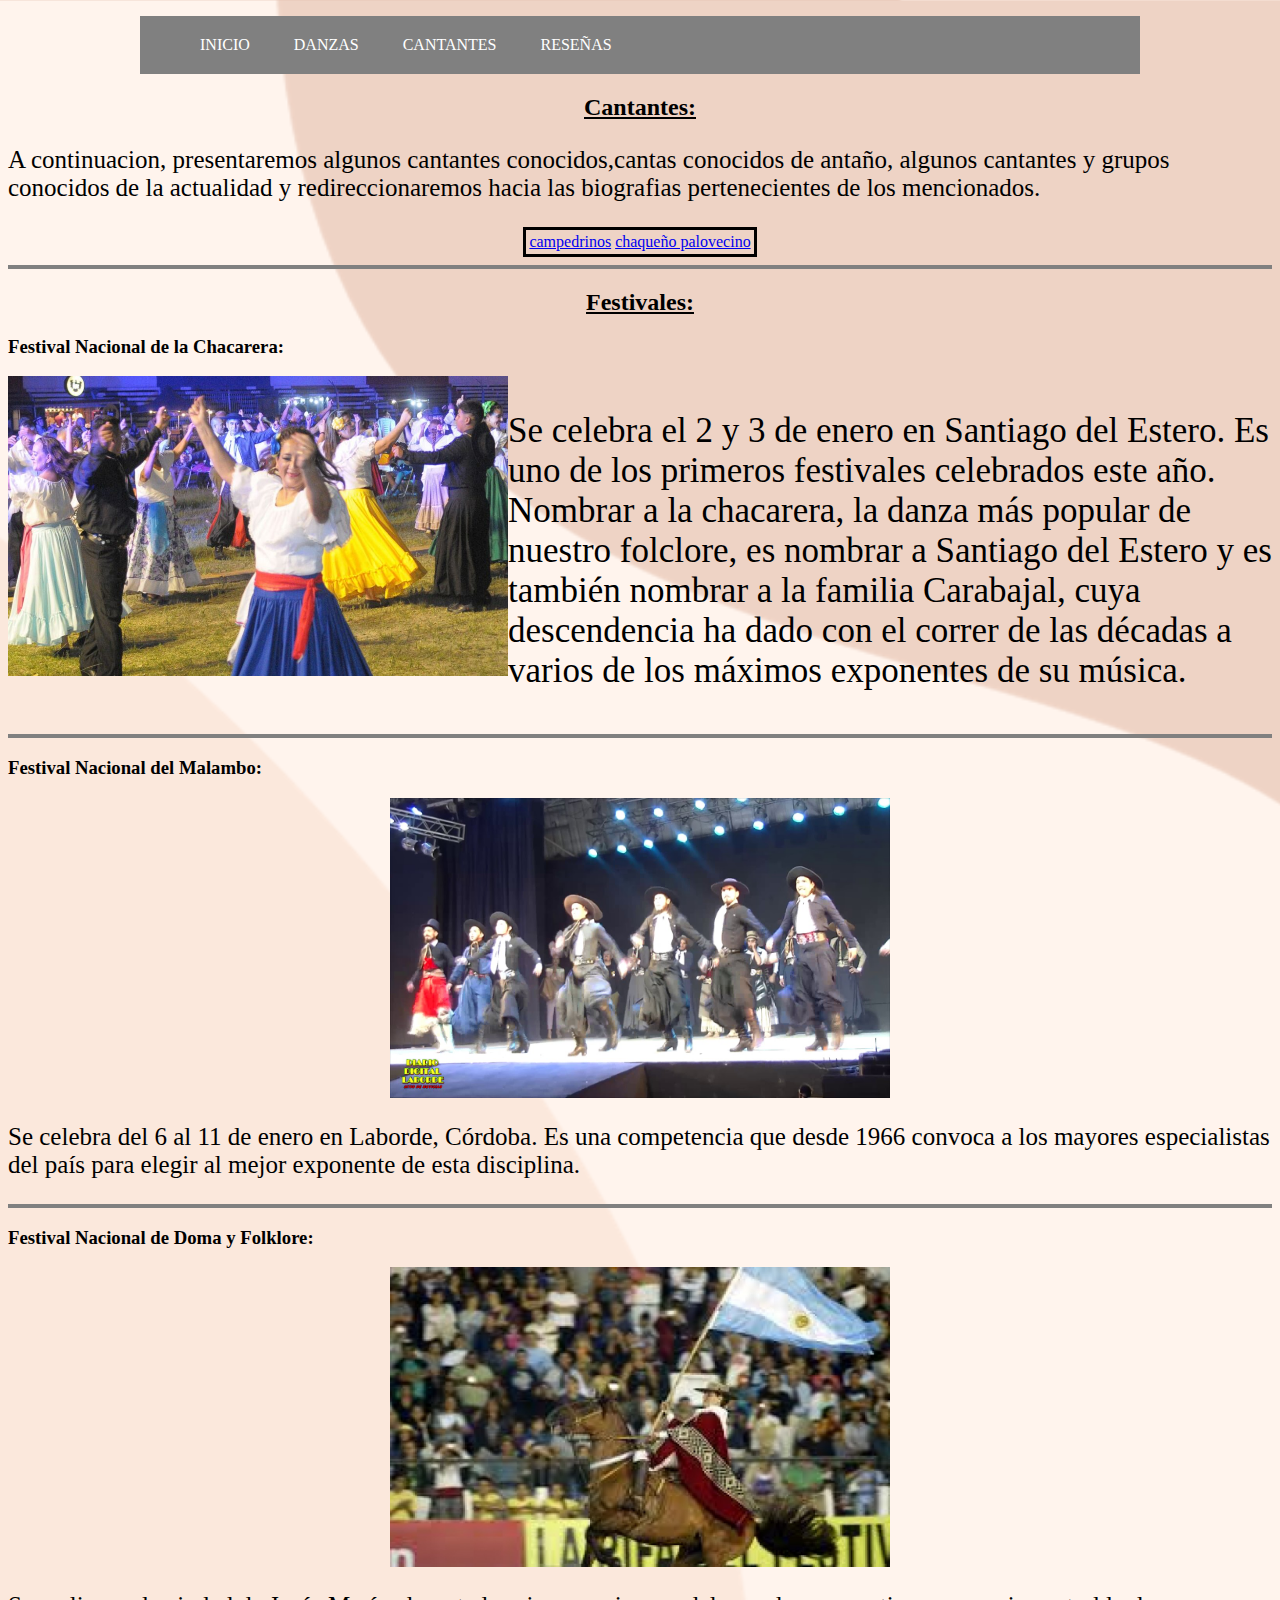
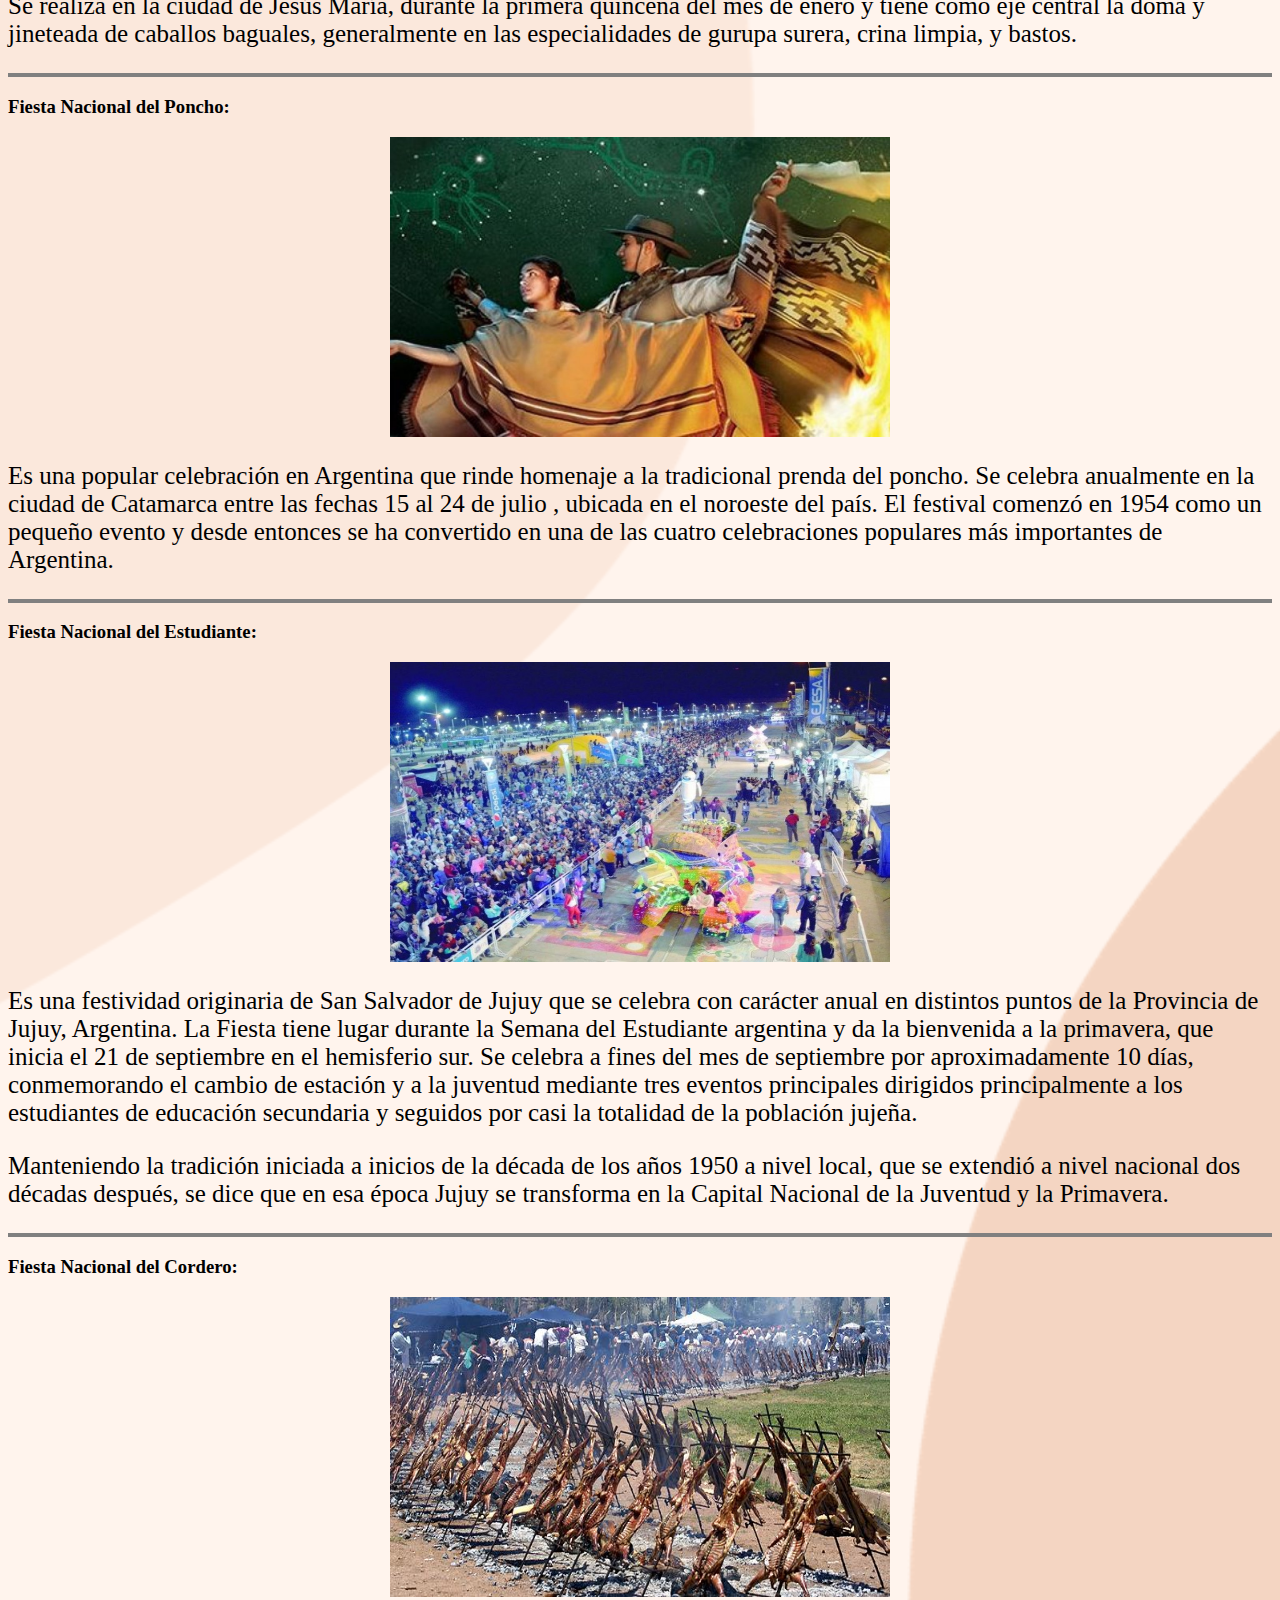
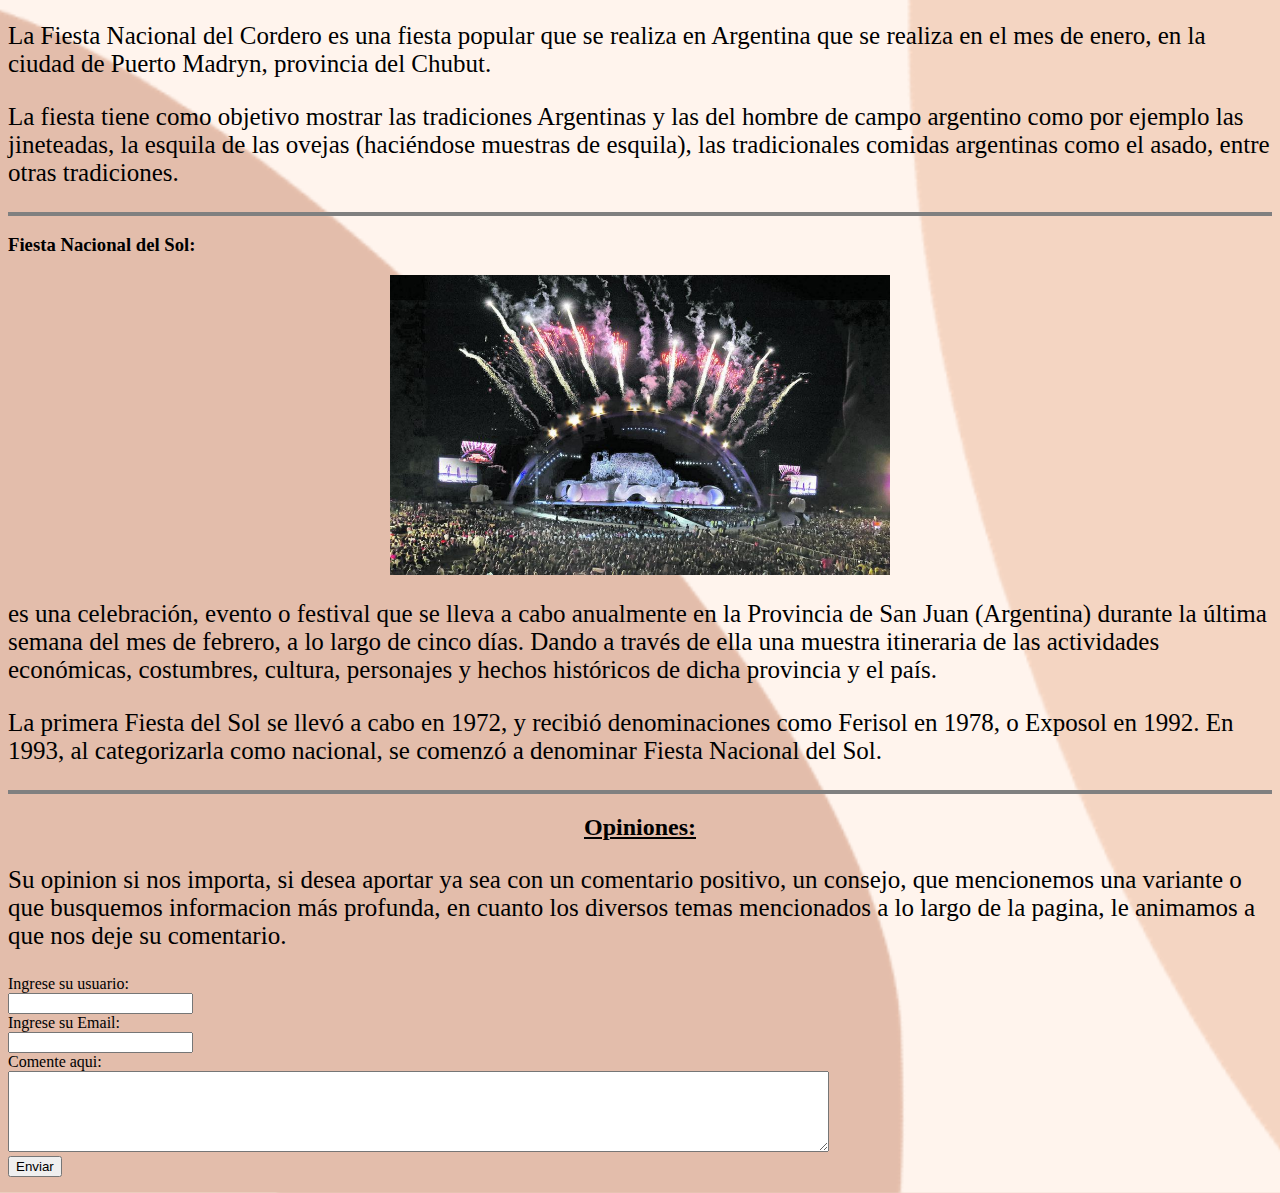
<file: Pagina3/Pagina3.html>
<!DOCTYPE html>
<html lang="en">
<head>
    <meta charset="UTF-8">
    <meta name="viewport" content="width=device-width, initial-scale=1.0">
    <link rel="stylesheet" type="text/css" href="../Style.css">
    <script type="text/javaScript" src="../Formulario.javaScript"></script>
    <title>Cantantes - reseñas</title>
</head>
<body>
    <header>
        <div class="Menu-Nav">
            <ul>
                <li><a href="../index.html">INICIO</a></li>
                <li><a href="../Pagina2/Pagina2.html">DANZAS</a></li>
                <li><a href="../Pagina3/Pagina3.html">CANTANTES</a></li>
                <li><a href="../Pagina3/Pagina3.html#reseñas">RESEÑAS</a></li>
            </ul>
        </div>
    </header>
    <div>
        <h2>Cantantes:</h2>
        <p>
            A continuacion, presentaremos algunos cantantes conocidos,cantas conocidos de antaño,
            algunos cantantes y grupos conocidos de la actualidad y redireccionaremos 
        hacia las biografias pertenecientes de los mencionados. 
        </p>
        <table class="tablaArtistas">
            <tr>
                <td><a href="https://www.cmtv.com.ar/biografia/show.php?bnid=2520"> campedrinos</a></td>
                <td><a href="https://es.wikipedia.org/wiki/Chaque%C3%B1o_Palavecino">chaqueño palovecino</a></td>
            </tr>
        </table>
    </div>
    <hr>
    <div>
        <h2>Festivales:</h2>
        <h3>Festival Nacional de la Chacarera:</h3>
        <div class="festivalNacionalDeLaChacarera">
                <img src="../fotos/festival-chacarera-folklore-danza-1024x580.jpg" alt="festival Nacional de la Chcarera" width="500px" height="300px">
                <p>
                    Se celebra el 2 y 3 de enero en Santiago del Estero. Es uno de los primeros festivales 
                    celebrados este año. Nombrar a la chacarera, la danza más popular de nuestro folclore, 
                    es nombrar a Santiago del Estero y es también nombrar a la familia Carabajal, cuya descendencia ha 
                    dado con el correr de las décadas a varios de los máximos exponentes de su música. 
                </p>
        </div>
    </div>
    <hr>
    <div>
        <h3>Festival Nacional del Malambo:</h3>
        <div class="FestivalNacionalDelMalambo:">
            <img src="../fotos/FestivalMalambo.jpg" alt="Festival Nacional de Malambo">
            <p>
                Se celebra del 6 al 11 de enero en Laborde, Córdoba. 
                Es una competencia que desde 1966 convoca a los mayores especialistas del 
                país para elegir al mejor exponente de esta disciplina.
            </p>
        </div>
    </div>
    <hr>
    <div>
        <h3>Festival Nacional de Doma y Folklore:</h3>
        <div>
            <img src="../fotos/FestivalDomaJineteada.jpeg" alt="Festival Doma y Jineteada" width="500px" height="300px">
            <p>
                Se realiza en la ciudad de Jesús María, durante la primera quincena del mes de enero y 
                tiene como eje central la doma y jineteada de caballos baguales, 
                generalmente en las especialidades de gurupa surera, crina limpia, y bastos.
            </p>
        </div>
    </div>
    <hr>
    <div>
        <h3>Fiesta Nacional del Poncho:</h3>
        <div>
            <img src="../fotos/FestivalPoncho.jpeg" alt="Festival del poncho" width="500px" height="300px">
            <p>
                Es una popular celebración en Argentina que rinde homenaje a la tradicional prenda del poncho. 
                Se celebra anualmente en la ciudad de Catamarca entre las fechas 15 al 24 de julio
                , ubicada en el noroeste del país. 
                El festival comenzó en 1954 como un pequeño evento y desde entonces se ha convertido en una 
                de las cuatro celebraciones populares más importantes de Argentina.
            </p>
        </div>
    </div>
    <hr>
    <div>
        <h3>Fiesta Nacional del Estudiante:</h3>
        <div>
            <img src="../fotos/FestivalNacionalEstudiante.jpg" alt="Festival Nacional del Estudiante" width="500px" height="300px" > 
            <p>
                Es una festividad originaria de San Salvador de Jujuy que se celebra con carácter 
                anual en distintos puntos de la Provincia de Jujuy, Argentina. 
                La Fiesta tiene lugar durante la Semana del Estudiante argentina y da la bienvenida 
                a la primavera, que inicia el 21 de septiembre en el hemisferio sur. Se celebra a 
                fines del mes de septiembre por aproximadamente 10 días, conmemorando el cambio de 
                estación y a la juventud mediante tres eventos principales dirigidos principalmente 
                a los estudiantes de educación secundaria y seguidos por casi la totalidad de la población jujeña.
            </p>
            <p>
                Manteniendo la tradición iniciada a inicios de la década de los años 1950 a nivel local, 
                que se extendió a nivel nacional dos décadas después, 
                se dice que en esa época Jujuy se transforma en la Capital Nacional de la Juventud y la Primavera.
            </p>
        </div>
    </div>
    <hr>
    <div>
        <h3>Fiesta Nacional del Cordero:</h3>
        <div>
            <img src="../fotos/fiesta-del-cordero.jpg" alt="Fiesta del Cordero" width="500px" height="300px">
            <p>
                La Fiesta Nacional del Cordero es una fiesta popular que se realiza en Argentina 
                que se realiza en el mes de enero, en la ciudad de Puerto Madryn, provincia del Chubut.
            </p>
            <p>
                La fiesta tiene como objetivo mostrar las tradiciones Argentinas y las del hombre de 
                campo argentino como por ejemplo las jineteadas, la esquila de las ovejas 
                (haciéndose muestras de esquila), las tradicionales comidas 
                argentinas como el asado, entre otras tradiciones.
            </p>
        </div>
    </div>
    <hr>
    <div>
        <h3>Fiesta Nacional del Sol:</h3>
        <div>
            <img src="../fotos/Fiesta_Nacional_del_Sol.jpg" alt="Fiesta Nacional del Sol" width="500px" height="300px">
            <p>
                es una celebración, evento o festival que se lleva a cabo anualmente en la 
                Provincia de San Juan (Argentina) durante la última semana del mes de febrero, 
                a lo largo de cinco días. Dando a través de ella una muestra itineraria de las 
                actividades económicas, costumbres, cultura, personajes y hechos históricos de dicha provincia y el país.
            </p>
            <p>
                La primera Fiesta del Sol se llevó a cabo en 1972, y recibió denominaciones 
                como Ferisol en 1978, o Exposol en 1992. En 1993, al 
                categorizarla como nacional, se comenzó a denominar Fiesta Nacional del Sol.
            </p>
        </div>
    </div>
    <hr>
    <div id="zonaResñas">
        <h2>Opiniones:</h2>
        <p>
            Su opinion si nos importa, si desea aportar ya sea con un comentario positivo, un consejo, 
            que mencionemos una variante o que busquemos informacion más 
            profunda, en cuanto los diversos temas mencionados a lo largo de la pagina, le animamos 
            a que nos deje su comentario.
        </p>
        <form action=""  name="datos" onsubmit="validar(event)">
            <label for="usuario">Ingrese su usuario:</label>
            <br>
            <input type="text" id="usuario">
            <br>
            <label for="email">Ingrese su Email:</label>
            <br>
            <input type="email" name="correo" id="correo">
            <br>
            <label for="comentario">Comente aqui:</label>
            <br>
            <textarea name="comentario" id="comentario" cols="100" rows="5"></textarea> 
            <br>
            <button type="submit " id="btnEnviar">Enviar</button>    
        </form>
        <ul id="listaErrores"></ul>
        <div id="reseñas"></div>
    </div>
</body>
</html>
</file>
<file: Style.css>
body{
    background-image: url("fotos/fondo pagina web1.png");
    background-size: cover;
    background-position: center;
}
table{
    margin-right: auto;
    margin-left: auto;
}
h2{
    text-align: center;
    text-decoration-line: underline;
}
ol{
    text-align: center;
    justify-content: center;
    background-color : antiquewhite ;
    font-size: 25px;
}
iframe{
    display: block;
    margin-left: auto;
    margin-right: auto;
}
img{
    display: block;
    margin-left: auto;
    margin-right: auto;
    width: 500px;
    height: 300px;
}
hr{
    border:solid 2px;
}
span{
    font-size: 25px;
}
.Menu-Nav{
    list-style: none;
    padding: 0;
    background-color: grey;
    width: 90%;
    max-width: 1000px;
    margin: auto;
}
.Menu-Nav li a{
    text-decoration: none;
    color: white;
    padding: 20px;
    display: block;
}
.Menu-Nav li {
    display: inline-block;
    text-align: center;
}
.Menu-Nav li a:hover{
    background-color: orange;
}
.tablaFiguras{
    border: solid;
    margin: auto;
}
.imagenPrincipal{
    display: flex;
}
.imagenPrincipal p{
    font-size: 45px;
}
p{
    font-size: 25px;
}
.tablaArtistas {
    border: solid;
}
.festivalNacionalDeLaChacarera{
    display: flex;
}
.festivalNacionalDeLaChacarera p{
    font-size: 35px;
}
.introduccion {
    font-family: 'Roboto Condensed', sans-serif;
}
.error{
    border: 2px solid red;
}

.contenedorCarusel {
    position: relative;
    width: 100%;
    max-width: 600px;
    margin: 0 auto;
}

.btnAvanzar, .btnRetroceder {
    position: absolute;
    top: 50%;
    width: 30px;
    height: 30px;
    font-size: 30px;
    color: #fff;
    background: rgba(0,0,0,0.5);
    border-radius: 50%;
    text-align: center;
    line-height: 30px;
    cursor: pointer;
}

.btnAvanzar {
    right: 10px;
    transform: translateY(-50%);
}

.btnRetroceder {
    left: 10px;
    transform: translateY(-50%);
}

#imagenCarusel {
    width: 100%;
    display: block;
}
</file>
